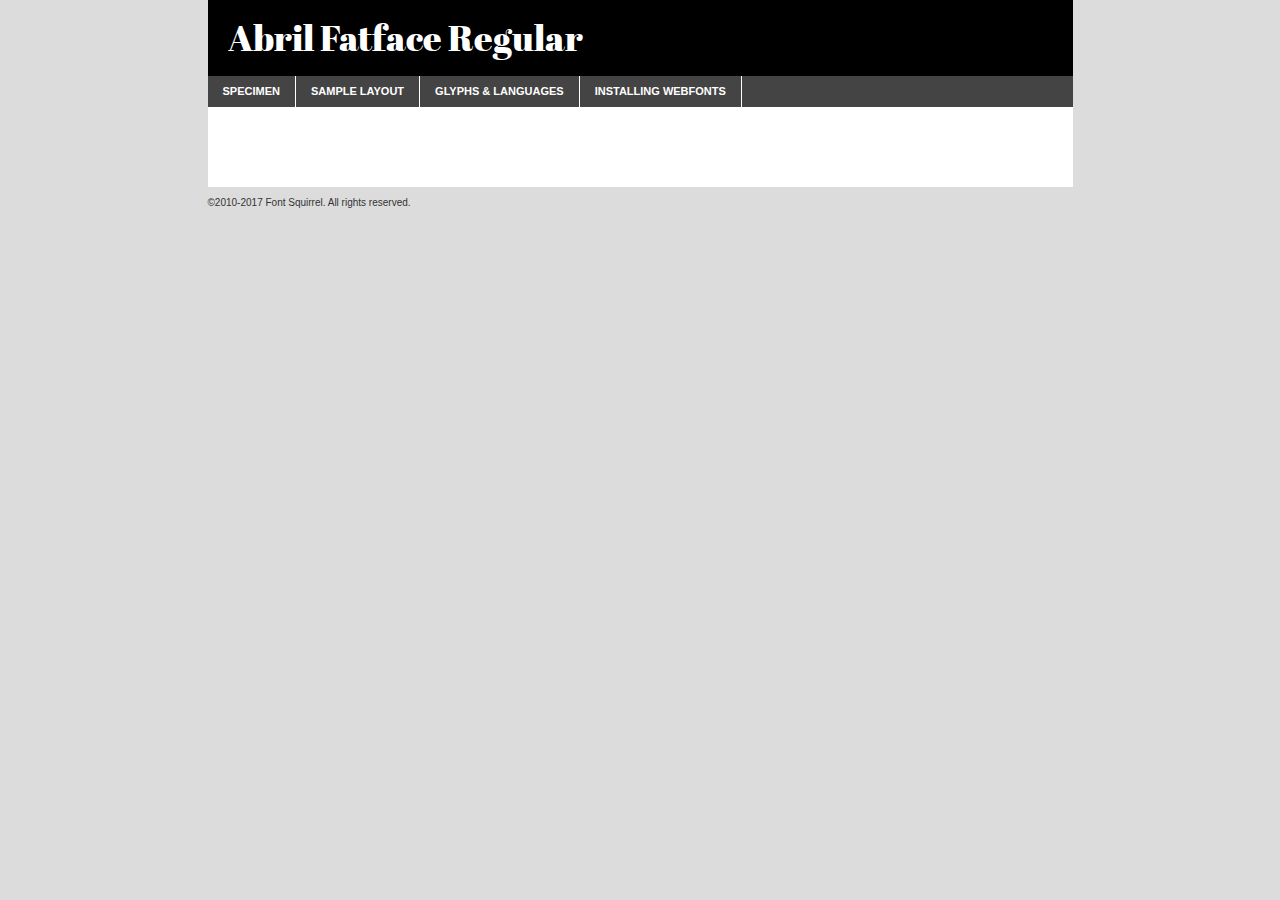
<file: font/abril/abrilfatface-regular-demo.html>
<!DOCTYPE html PUBLIC "-//W3C//DTD XHTML 1.0 Transitional//EN"
	"http://www.w3.org/TR/xhtml1/DTD/xhtml1-transitional.dtd">

<html xmlns="http://www.w3.org/1999/xhtml" xml:lang="en" lang="en">
<head>
	<meta http-equiv="Content-Type" content="text/html; charset=utf-8" />
	<script src="http://ajax.googleapis.com/ajax/libs/jquery/1.7.2/jquery.min.js" type="text/javascript" charset="utf-8"></script>
	<script type="text/javascript">
	(function($){$.fn.easyTabs=function(option){var param=jQuery.extend({fadeSpeed:"fast",defaultContent:1,activeClass:'active'},option);$(this).each(function(){var thisId="#"+this.id;if(param.defaultContent==''){param.defaultContent=1;}
	if(typeof param.defaultContent=="number")
	{var defaultTab=$(thisId+" .tabs li:eq("+(param.defaultContent-1)+") a").attr('href').substr(1);}else{var defaultTab=param.defaultContent;}
	$(thisId+" .tabs li a").each(function(){var tabToHide=$(this).attr('href').substr(1);$("#"+tabToHide).addClass('easytabs-tab-content');});hideAll();changeContent(defaultTab);function hideAll(){$(thisId+" .easytabs-tab-content").hide();}
	function changeContent(tabId){hideAll();$(thisId+" .tabs li").removeClass(param.activeClass);$(thisId+" .tabs li a[href=#"+tabId+"]").closest('li').addClass(param.activeClass);if(param.fadeSpeed!="none")
	{$(thisId+" #"+tabId).fadeIn(param.fadeSpeed);}else{$(thisId+" #"+tabId).show();}}
	$(thisId+" .tabs li").click(function(){var tabId=$(this).find('a').attr('href').substr(1);changeContent(tabId);return false;});});}})(jQuery);
	</script>
	<link rel="stylesheet" href="specimen_files/specimen_stylesheet.css" type="text/css" charset="utf-8" />
	<link rel="stylesheet" href="stylesheet.css" type="text/css" charset="utf-8" />

	<style type="text/css">
					body{
				font-family: 'abril_fatfaceregular';
							}
		</style>

	<title>Abril Fatface Regular Specimen</title>
	
	
	<script type="text/javascript" charset="utf-8">
		$(document).ready(function() {
			$('#container').easyTabs({defaultContent:1});
		});
	</script>
</head>

<body>
<div id="container">
	<div id="header">
		Abril Fatface Regular	</div>
	<ul class="tabs">
		<li><a href="#specimen">Specimen</a></li>
		<li><a href="#layout">Sample Layout</a></li>
				<li><a href="#glyphs">Glyphs &amp; Languages</a></li>
		<li><a href="#installing">Installing Webfonts</a></li>
		
	</ul>
	
	<div id="main_content">

		
			<div id="specimen">
		
				<div class="section">
					<div class="grid12 firstcol">
						<div class="huge">AaBb</div>
					</div>
				</div>
		
				<div class="section">
					<div class="glyph_range">A&#x200B;B&#x200b;C&#x200b;D&#x200b;E&#x200b;F&#x200b;G&#x200b;H&#x200b;I&#x200b;J&#x200b;K&#x200b;L&#x200b;M&#x200b;N&#x200b;O&#x200b;P&#x200b;Q&#x200b;R&#x200b;S&#x200b;T&#x200b;U&#x200b;V&#x200b;W&#x200b;X&#x200b;Y&#x200b;Z&#x200b;a&#x200b;b&#x200b;c&#x200b;d&#x200b;e&#x200b;f&#x200b;g&#x200b;h&#x200b;i&#x200b;j&#x200b;k&#x200b;l&#x200b;m&#x200b;n&#x200b;o&#x200b;p&#x200b;q&#x200b;r&#x200b;s&#x200b;t&#x200b;u&#x200b;v&#x200b;w&#x200b;x&#x200b;y&#x200b;z&#x200b;1&#x200b;2&#x200b;3&#x200b;4&#x200b;5&#x200b;6&#x200b;7&#x200b;8&#x200b;9&#x200b;0&#x200b;&amp;&#x200b;.&#x200b;,&#x200b;?&#x200b;!&#x200b;&#64;&#x200b;(&#x200b;)&#x200b;#&#x200b;$&#x200b;%&#x200b;*&#x200b;+&#x200b;-&#x200b;=&#x200b;:&#x200b;;</div>
				</div>
				<div class="section">
					<div class="grid12 firstcol">
						<table class="sample_table">
							<tr><td>10</td><td class="size10">abcdefghijklmnopqrstuvwxyzABCDEFGHIJKLMNOPQRSTUVWXYZ0123456789abcdefghijklmnopqrstuvwxyzABCDEFGHIJKLMNOPQRSTUVWXYZ0123456789abcdefghijklmnopqrstuvwxyzABCDEFGHIJKLMNOPQRSTUVWXYZ</td></tr>
							<tr><td>11</td><td class="size11">abcdefghijklmnopqrstuvwxyzABCDEFGHIJKLMNOPQRSTUVWXYZ0123456789abcdefghijklmnopqrstuvwxyzABCDEFGHIJKLMNOPQRSTUVWXYZ0123456789abcdefghijklmnopqrstuvwxyzABCDEFGHIJKLMNOPQRSTUVWXYZ</td></tr>
							<tr><td>12</td><td class="size12">abcdefghijklmnopqrstuvwxyzABCDEFGHIJKLMNOPQRSTUVWXYZ0123456789abcdefghijklmnopqrstuvwxyzABCDEFGHIJKLMNOPQRSTUVWXYZ0123456789abcdefghijklmnopqrstuvwxyzABCDEFGHIJKLMNOPQRSTUVWXYZ</td></tr>
							<tr><td>13</td><td class="size13">abcdefghijklmnopqrstuvwxyzABCDEFGHIJKLMNOPQRSTUVWXYZ0123456789abcdefghijklmnopqrstuvwxyzABCDEFGHIJKLMNOPQRSTUVWXYZ0123456789abcdefghijklmnopqrstuvwxyzABCDEFGHIJKLMNOPQRSTUVWXYZ</td></tr>
							<tr><td>14</td><td class="size14">abcdefghijklmnopqrstuvwxyzABCDEFGHIJKLMNOPQRSTUVWXYZ0123456789abcdefghijklmnopqrstuvwxyzABCDEFGHIJKLMNOPQRSTUVWXYZ0123456789abcdefghijklmnopqrstuvwxyzABCDEFGHIJKLMNOPQRSTUVWXYZ</td></tr>
							<tr><td>16</td><td class="size16">abcdefghijklmnopqrstuvwxyzABCDEFGHIJKLMNOPQRSTUVWXYZ0123456789abcdefghijklmnopqrstuvwxyzABCDEFGHIJKLMNOPQRSTUVWXYZ</td></tr>
							<tr><td>18</td><td class="size18">abcdefghijklmnopqrstuvwxyzABCDEFGHIJKLMNOPQRSTUVWXYZ0123456789abcdefghijklmnopqrstuvwxyzABCDEFGHIJKLMNOPQRSTUVWXYZ</td></tr>
							<tr><td>20</td><td class="size20">abcdefghijklmnopqrstuvwxyzABCDEFGHIJKLMNOPQRSTUVWXYZ0123456789abcdefghijklmnopqrstuvwxyzABCDEFGHIJKLMNOPQRSTUVWXYZ</td></tr>
							<tr><td>24</td><td class="size24">abcdefghijklmnopqrstuvwxyzABCDEFGHIJKLMNOPQRSTUVWXYZ0123456789abcdefghijklmnopqrstuvwxyzABCDEFGHIJKLMNOPQRSTUVWXYZ</td></tr>
							<tr><td>30</td><td class="size30">abcdefghijklmnopqrstuvwxyzABCDEFGHIJKLMNOPQRSTUVWXYZ0123456789abcdefghijklmnopqrstuvwxyzABCDEFGHIJKLMNOPQRSTUVWXYZ</td></tr>
							<tr><td>36</td><td class="size36">abcdefghijklmnopqrstuvwxyzABCDEFGHIJKLMNOPQRSTUVWXYZ0123456789abcdefghijklmnopqrstuvwxyzABCDEFGHIJKLMNOPQRSTUVWXYZ</td></tr>
							<tr><td>48</td><td class="size48">abcdefghijklmnopqrstuvwxyzABCDEFGHIJKLMNOPQRSTUVWXYZ0123456789abcdefghijklmnopqrstuvwxyzABCDEFGHIJKLMNOPQRSTUVWXYZ</td></tr>
							<tr><td>60</td><td class="size60">abcdefghijklmnopqrstuvwxyzABCDEFGHIJKLMNOPQRSTUVWXYZ0123456789abcdefghijklmnopqrstuvwxyzABCDEFGHIJKLMNOPQRSTUVWXYZ</td></tr>
							<tr><td>72</td><td class="size72">abcdefghijklmnopqrstuvwxyzABCDEFGHIJKLMNOPQRSTUVWXYZ0123456789abcdefghijklmnopqrstuvwxyzABCDEFGHIJKLMNOPQRSTUVWXYZ</td></tr>
							<tr><td>90</td><td class="size90">abcdefghijklmnopqrstuvwxyzABCDEFGHIJKLMNOPQRSTUVWXYZ0123456789abcdefghijklmnopqrstuvwxyzABCDEFGHIJKLMNOPQRSTUVWXYZ</td></tr>
						</table>
				
					</div>
			
				</div>
		
		
		
								<div class="section" id="bodycomparison">


										<div id="xheight">
				<div class="fontbody">&#x25FC;&#x25FC;&#x25FC;&#x25FC;&#x25FC;&#x25FC;&#x25FC;&#x25FC;&#x25FC;&#x25FC;&#x25FC;&#x25FC;&#x25FC;&#x25FC;&#x25FC;&#x25FC;&#x25FC;&#x25FC;&#x25FC;&#x25FC;&#x25FC;&#x25FC;&#x25FC;&#x25FC;&#x25FC;&#x25FC;&#x25FC;&#x25FC;&#x25FC;&#x25FC;&#x25FC;&#x25FC;&#x25FC;&#x25FC;&#x25FC;&#x25FC;&#x25FC;&#x25FC;&#x25FC;&#x25FC;&#x25FC;&#x25FC;&#x25FC;&#x25FC;&#x25FC;&#x25FC;&#x25FC;&#x25FC;&#x25FC;&#x25FC;&#x25FC;&#x25FC;&#x25FC;&#x25FC;&#x25FC;&#x25FC;&#x25FC;&#x25FC;&#x25FC;&#x25FC;&#x25FC;&#x25FC;&#x25FC;&#x25FC;&#x25FC;&#x25FC;&#x25FC;&#x25FC;&#x25FC;&#x25FC;&#x25FC;&#x25FC;&#x25FC;&#x25FC;&#x25FC;&#x25FC;&#x25FC;&#x25FC;&#x25FC;&#x25FC;&#x25FC;&#x25FC;&#x25FC;&#x25FC;&#x25FC;&#x25FC;&#x25FC;&#x25FC;&#x25FC;&#x25FC;&#x25FC;&#x25FC;&#x25FC;&#x25FC;&#x25FC;&#x25FC;&#x25FC;&#x25FC;&#x25FC;body</div><div class="arialbody">body</div><div class="verdanabody">body</div><div class="georgiabody">body</div></div>
										<div class="fontbody" style="z-index:1">
											body<span>Abril Fatface Regular</span>
										</div>
										<div class="arialbody" style="z-index:1">
											body<span>Arial</span>
										</div>
										<div class="verdanabody" style="z-index:1">
											body<span>Verdana</span>
										</div>
										<div class="georgiabody" style="z-index:1">
											body<span>Georgia</span>
										</div>



								</div>
		
		
				<div class="section psample psample_row1" id="">
					
					<div class="grid2 firstcol">
						<p class="size10"><span>10.</span>Aenean lacinia bibendum nulla sed consectetur. Fusce dapibus, tellus ac cursus commodo, tortor mauris condimentum nibh, ut fermentum massa justo sit amet risus. Nullam id dolor id nibh ultricies vehicula ut id elit. Cum sociis natoque penatibus et magnis dis parturient montes, nascetur ridiculus mus. Nulla vitae elit libero, a pharetra augue.</p>
			
					</div>
					<div class="grid3">
						<p class="size11"><span>11.</span>Aenean lacinia bibendum nulla sed consectetur. Fusce dapibus, tellus ac cursus commodo, tortor mauris condimentum nibh, ut fermentum massa justo sit amet risus. Nullam id dolor id nibh ultricies vehicula ut id elit. Cum sociis natoque penatibus et magnis dis parturient montes, nascetur ridiculus mus. Nulla vitae elit libero, a pharetra augue.</p>
			
					</div>
					<div class="grid3">
						<p class="size12"><span>12.</span>Aenean lacinia bibendum nulla sed consectetur. Fusce dapibus, tellus ac cursus commodo, tortor mauris condimentum nibh, ut fermentum massa justo sit amet risus. Nullam id dolor id nibh ultricies vehicula ut id elit. Cum sociis natoque penatibus et magnis dis parturient montes, nascetur ridiculus mus. Nulla vitae elit libero, a pharetra augue.</p>
			
					</div>
					<div class="grid4">
						<p class="size13"><span>13.</span>Aenean lacinia bibendum nulla sed consectetur. Fusce dapibus, tellus ac cursus commodo, tortor mauris condimentum nibh, ut fermentum massa justo sit amet risus. Nullam id dolor id nibh ultricies vehicula ut id elit. Cum sociis natoque penatibus et magnis dis parturient montes, nascetur ridiculus mus. Nulla vitae elit libero, a pharetra augue.</p>
			
					</div>
					<div class="white_blend"></div>
					
				</div>
				<div class="section psample psample_row2" id="">
					<div class="grid3 firstcol">
						<p class="size14"><span>14.</span>Aenean lacinia bibendum nulla sed consectetur. Fusce dapibus, tellus ac cursus commodo, tortor mauris condimentum nibh, ut fermentum massa justo sit amet risus. Nullam id dolor id nibh ultricies vehicula ut id elit. Cum sociis natoque penatibus et magnis dis parturient montes, nascetur ridiculus mus. Nulla vitae elit libero, a pharetra augue.</p>
			
					</div>
					<div class="grid4">
						<p class="size16"><span>16.</span>Aenean lacinia bibendum nulla sed consectetur. Fusce dapibus, tellus ac cursus commodo, tortor mauris condimentum nibh, ut fermentum massa justo sit amet risus. Nullam id dolor id nibh ultricies vehicula ut id elit. Cum sociis natoque penatibus et magnis dis parturient montes, nascetur ridiculus mus. Nulla vitae elit libero, a pharetra augue.</p>
			
					</div>
					<div class="grid5">
						<p class="size18"><span>18.</span>Aenean lacinia bibendum nulla sed consectetur. Fusce dapibus, tellus ac cursus commodo, tortor mauris condimentum nibh, ut fermentum massa justo sit amet risus. Nullam id dolor id nibh ultricies vehicula ut id elit. Cum sociis natoque penatibus et magnis dis parturient montes, nascetur ridiculus mus. Nulla vitae elit libero, a pharetra augue.</p>
			
					</div>

					<div class="white_blend"></div>

				</div>
				
				<div class="section psample psample_row3" id="">
					<div class="grid5 firstcol">
						<p class="size20"><span>20.</span>Aenean lacinia bibendum nulla sed consectetur. Fusce dapibus, tellus ac cursus commodo, tortor mauris condimentum nibh, ut fermentum massa justo sit amet risus. Nullam id dolor id nibh ultricies vehicula ut id elit. Cum sociis natoque penatibus et magnis dis parturient montes, nascetur ridiculus mus. Nulla vitae elit libero, a pharetra augue.</p>
					</div>
					<div class="grid7">
						<p class="size24"><span>24.</span>Aenean lacinia bibendum nulla sed consectetur. Fusce dapibus, tellus ac cursus commodo, tortor mauris condimentum nibh, ut fermentum massa justo sit amet risus. Nullam id dolor id nibh ultricies vehicula ut id elit. Cum sociis natoque penatibus et magnis dis parturient montes, nascetur ridiculus mus. Nulla vitae elit libero, a pharetra augue.</p>
					</div>
					
					<div class="white_blend"></div>
					
				</div>
				
				<div class="section psample psample_row4" id="">
					<div class="grid12 firstcol">
						<p class="size30"><span>30.</span>Aenean lacinia bibendum nulla sed consectetur. Fusce dapibus, tellus ac cursus commodo, tortor mauris condimentum nibh, ut fermentum massa justo sit amet risus. Nullam id dolor id nibh ultricies vehicula ut id elit. Cum sociis natoque penatibus et magnis dis parturient montes, nascetur ridiculus mus. Nulla vitae elit libero, a pharetra augue.</p>
					</div>
					<div class="white_blend"></div>
					
				</div>
				
				
				
				<div class="section psample psample_row1 fullreverse">
					<div class="grid2 firstcol">
						<p class="size10"><span>10.</span>Aenean lacinia bibendum nulla sed consectetur. Fusce dapibus, tellus ac cursus commodo, tortor mauris condimentum nibh, ut fermentum massa justo sit amet risus. Nullam id dolor id nibh ultricies vehicula ut id elit. Cum sociis natoque penatibus et magnis dis parturient montes, nascetur ridiculus mus. Nulla vitae elit libero, a pharetra augue.</p>
			
					</div>
					<div class="grid3">
						<p class="size11"><span>11.</span>Aenean lacinia bibendum nulla sed consectetur. Fusce dapibus, tellus ac cursus commodo, tortor mauris condimentum nibh, ut fermentum massa justo sit amet risus. Nullam id dolor id nibh ultricies vehicula ut id elit. Cum sociis natoque penatibus et magnis dis parturient montes, nascetur ridiculus mus. Nulla vitae elit libero, a pharetra augue.</p>
			
					</div>
					<div class="grid3">
						<p class="size12"><span>12.</span>Aenean lacinia bibendum nulla sed consectetur. Fusce dapibus, tellus ac cursus commodo, tortor mauris condimentum nibh, ut fermentum massa justo sit amet risus. Nullam id dolor id nibh ultricies vehicula ut id elit. Cum sociis natoque penatibus et magnis dis parturient montes, nascetur ridiculus mus. Nulla vitae elit libero, a pharetra augue.</p>
			
					</div>
					<div class="grid4">
						<p class="size13"><span>13.</span>Aenean lacinia bibendum nulla sed consectetur. Fusce dapibus, tellus ac cursus commodo, tortor mauris condimentum nibh, ut fermentum massa justo sit amet risus. Nullam id dolor id nibh ultricies vehicula ut id elit. Cum sociis natoque penatibus et magnis dis parturient montes, nascetur ridiculus mus. Nulla vitae elit libero, a pharetra augue.</p>
			
					</div>
					<div class="black_blend"></div>
					
				</div>
				
				<div class="section psample psample_row2 fullreverse">
					<div class="grid3 firstcol">
						<p class="size14"><span>14.</span>Aenean lacinia bibendum nulla sed consectetur. Fusce dapibus, tellus ac cursus commodo, tortor mauris condimentum nibh, ut fermentum massa justo sit amet risus. Nullam id dolor id nibh ultricies vehicula ut id elit. Cum sociis natoque penatibus et magnis dis parturient montes, nascetur ridiculus mus. Nulla vitae elit libero, a pharetra augue.</p>
			
					</div>
					<div class="grid4">
						<p class="size16"><span>16.</span>Aenean lacinia bibendum nulla sed consectetur. Fusce dapibus, tellus ac cursus commodo, tortor mauris condimentum nibh, ut fermentum massa justo sit amet risus. Nullam id dolor id nibh ultricies vehicula ut id elit. Cum sociis natoque penatibus et magnis dis parturient montes, nascetur ridiculus mus. Nulla vitae elit libero, a pharetra augue.</p>
			
					</div>
					<div class="grid5">
						<p class="size18"><span>18.</span>Aenean lacinia bibendum nulla sed consectetur. Fusce dapibus, tellus ac cursus commodo, tortor mauris condimentum nibh, ut fermentum massa justo sit amet risus. Nullam id dolor id nibh ultricies vehicula ut id elit. Cum sociis natoque penatibus et magnis dis parturient montes, nascetur ridiculus mus. Nulla vitae elit libero, a pharetra augue.</p>
			
					</div>
					<div class="black_blend"></div>

				</div>
				
				<div class="section psample fullreverse psample_row3" id="">
					<div class="grid5 firstcol">
						<p class="size20"><span>20.</span>Aenean lacinia bibendum nulla sed consectetur. Fusce dapibus, tellus ac cursus commodo, tortor mauris condimentum nibh, ut fermentum massa justo sit amet risus. Nullam id dolor id nibh ultricies vehicula ut id elit. Cum sociis natoque penatibus et magnis dis parturient montes, nascetur ridiculus mus. Nulla vitae elit libero, a pharetra augue.</p>
					</div>
					<div class="grid7">
						<p class="size24"><span>24.</span>Aenean lacinia bibendum nulla sed consectetur. Fusce dapibus, tellus ac cursus commodo, tortor mauris condimentum nibh, ut fermentum massa justo sit amet risus. Nullam id dolor id nibh ultricies vehicula ut id elit. Cum sociis natoque penatibus et magnis dis parturient montes, nascetur ridiculus mus. Nulla vitae elit libero, a pharetra augue.</p>
					</div>
					
					<div class="black_blend"></div>
					
				</div>
				
				<div class="section psample fullreverse psample_row4" id="" style="border-bottom: 20px #000 solid;">
					<div class="grid12 firstcol">
						<p class="size30"><span>30.</span>Aenean lacinia bibendum nulla sed consectetur. Fusce dapibus, tellus ac cursus commodo, tortor mauris condimentum nibh, ut fermentum massa justo sit amet risus. Nullam id dolor id nibh ultricies vehicula ut id elit. Cum sociis natoque penatibus et magnis dis parturient montes, nascetur ridiculus mus. Nulla vitae elit libero, a pharetra augue.</p>
					</div>
					<div class="black_blend"></div>
					
				</div>
				
				
				
				
			</div>
			
			<div id="layout">
				
				<div class="section">
					
					<div class="grid12 firstcol">
						<h1>Lorem Ipsum Dolor</h1>
						<h2>Etiam porta sem malesuada magna mollis euismod</h2>
						
						<p class="byline">By <a href="#link">Aenean Lacinia</a></p>
					</div>
				</div>
				<div class="section">
					<div class="grid8 firstcol">
						<p class="large">Donec sed odio dui. Morbi leo risus, porta ac consectetur ac, vestibulum at eros. Fusce dapibus, tellus ac cursus commodo, tortor mauris condimentum nibh, ut fermentum massa justo sit amet risus. </p>

						
						<h3>Pellentesque ornare sem</h3>

						<p>Maecenas sed diam eget risus varius blandit sit amet non magna. Maecenas faucibus mollis interdum. Donec ullamcorper nulla non metus auctor fringilla. Nullam id dolor id nibh ultricies vehicula ut id elit. Nullam id dolor id nibh ultricies vehicula ut id elit. </p>

						<p>Aenean eu leo quam. Pellentesque ornare sem lacinia quam venenatis vestibulum. Lorem ipsum dolor sit amet, consectetur adipiscing elit. Cum sociis natoque penatibus et magnis dis parturient montes, nascetur ridiculus mus. </p>

						<p>Nulla vitae elit libero, a pharetra augue. Praesent commodo cursus magna, vel scelerisque nisl consectetur et. Aenean lacinia bibendum nulla sed consectetur. </p>

						<p>Nullam quis risus eget urna mollis ornare vel eu leo. Nullam quis risus eget urna mollis ornare vel eu leo. Maecenas sed diam eget risus varius blandit sit amet non magna. Donec ullamcorper nulla non metus auctor fringilla. </p>

						<h3>Cras mattis consectetur</h3>

						<p>Aenean eu leo quam. Pellentesque ornare sem lacinia quam venenatis vestibulum. Aenean lacinia bibendum nulla sed consectetur. Integer posuere erat a ante venenatis dapibus posuere velit aliquet. Cras mattis consectetur purus sit amet fermentum. </p>

						<p>Nullam id dolor id nibh ultricies vehicula ut id elit. Nullam quis risus eget urna mollis ornare vel eu leo. Cras mattis consectetur purus sit amet fermentum.</p>
					</div>
					
					<div class="grid4 sidebar">
						
						<div class="box reverse">
							<p class="last">Nullam quis risus eget urna mollis ornare vel eu leo. Donec ullamcorper nulla non metus auctor fringilla. Cras mattis consectetur purus sit amet fermentum. Sed posuere consectetur est at lobortis. Lorem ipsum dolor sit amet, consectetur adipiscing elit. </p>
						</div>
						
						<p class="caption">Maecenas sed diam eget risus varius.</p>

						<p>Vestibulum id ligula porta felis euismod semper. Integer posuere erat a ante venenatis dapibus posuere velit aliquet. Vestibulum id ligula porta felis euismod semper. Sed posuere consectetur est at lobortis. Maecenas sed diam eget risus varius blandit sit amet non magna. Fusce dapibus, tellus ac cursus commodo, tortor mauris condimentum nibh, ut fermentum massa justo sit amet risus. </p>

					

						<p>Duis mollis, est non commodo luctus, nisi erat porttitor ligula, eget lacinia odio sem nec elit. Aenean lacinia bibendum nulla sed consectetur. Vivamus sagittis lacus vel augue laoreet rutrum faucibus dolor auctor. Aenean lacinia bibendum nulla sed consectetur. Nullam quis risus eget urna mollis ornare vel eu leo. </p>

						<p>Praesent commodo cursus magna, vel scelerisque nisl consectetur et. Donec ullamcorper nulla non metus auctor fringilla. Maecenas faucibus mollis interdum. Fusce dapibus, tellus ac cursus commodo, tortor mauris condimentum nibh, ut fermentum massa justo sit amet risus. </p>

					</div>
				</div>
				
			</div>


			



		<div id="glyphs">
			<div class="section">
				<div class="grid12 firstcol">
			
				<h1>Language Support</h1>
				<p>The subset of Abril Fatface Regular in this kit supports the following languages:<br />
			
					Albanian, Basque, Breton, Chamorro, Danish, Dutch, English, Faroese, Finnish, French, Frisian, Galician, German, Icelandic, Italian, Malagasy, Norwegian, Portuguese, Spanish, Alsatian, Aragonese, Arapaho, Arrernte, Asturian, Aymara, Bislama, Cebuano, Corsican, Fijian, French_creole, Genoese, Gilbertese, Greenlandic, Haitian_creole, Hiligaynon, Hmong, Hopi, Ibanag, Iloko_ilokano, Indonesian, Interglossa_glosa, Interlingua, Irish_gaelic, Jerriais, Lojban, Lombard, Luxembourgeois, Manx, Mohawk, Norfolk_pitcairnese, Occitan, Oromo, Pangasinan, Papiamento, Piedmontese, Potawatomi, Rhaeto-romance, Romansh, Rotokas, Sami_lule, Samoan, Sardinian, Scots_gaelic, Seychelles_creole, Shona, Sicilian, Somali, Southern_ndebele, Swahili, Swati_swazi, Tagalog_filipino_pilipino, Tetum, Tok_pisin, Uyghur_latinized, Volapuk, Walloon, Warlpiri, Xhosa, Yapese, Zulu, Latinbasic, Ubasic, Demo				</p>
				<h1>Glyph Chart</h1>
				<p>The subset of Abril Fatface Regular in this kit includes all the glyphs listed below. Unicode entities are included above each glyph to help you insert individual characters into your layout.</p>
				<div id="glyph_chart">
			
																				 <div><p>&amp;#13;</p>&#13;</div>
																				 <div><p>&amp;#32;</p>&#32;</div>
																				 <div><p>&amp;#33;</p>&#33;</div>
																				 <div><p>&amp;#34;</p>&#34;</div>
																				 <div><p>&amp;#35;</p>&#35;</div>
																				 <div><p>&amp;#36;</p>&#36;</div>
																				 <div><p>&amp;#37;</p>&#37;</div>
																				 <div><p>&amp;#38;</p>&#38;</div>
																				 <div><p>&amp;#39;</p>&#39;</div>
																				 <div><p>&amp;#40;</p>&#40;</div>
																				 <div><p>&amp;#41;</p>&#41;</div>
																				 <div><p>&amp;#42;</p>&#42;</div>
																				 <div><p>&amp;#43;</p>&#43;</div>
																				 <div><p>&amp;#44;</p>&#44;</div>
																				 <div><p>&amp;#45;</p>&#45;</div>
																				 <div><p>&amp;#46;</p>&#46;</div>
																				 <div><p>&amp;#47;</p>&#47;</div>
																				 <div><p>&amp;#48;</p>&#48;</div>
																				 <div><p>&amp;#49;</p>&#49;</div>
																				 <div><p>&amp;#50;</p>&#50;</div>
																				 <div><p>&amp;#51;</p>&#51;</div>
																				 <div><p>&amp;#52;</p>&#52;</div>
																				 <div><p>&amp;#53;</p>&#53;</div>
																				 <div><p>&amp;#54;</p>&#54;</div>
																				 <div><p>&amp;#55;</p>&#55;</div>
																				 <div><p>&amp;#56;</p>&#56;</div>
																				 <div><p>&amp;#57;</p>&#57;</div>
																				 <div><p>&amp;#58;</p>&#58;</div>
																				 <div><p>&amp;#59;</p>&#59;</div>
																				 <div><p>&amp;#60;</p>&#60;</div>
																				 <div><p>&amp;#61;</p>&#61;</div>
																				 <div><p>&amp;#62;</p>&#62;</div>
																				 <div><p>&amp;#63;</p>&#63;</div>
																				 <div><p>&amp;#64;</p>&#64;</div>
																				 <div><p>&amp;#65;</p>&#65;</div>
																				 <div><p>&amp;#66;</p>&#66;</div>
																				 <div><p>&amp;#67;</p>&#67;</div>
																				 <div><p>&amp;#68;</p>&#68;</div>
																				 <div><p>&amp;#69;</p>&#69;</div>
																				 <div><p>&amp;#70;</p>&#70;</div>
																				 <div><p>&amp;#71;</p>&#71;</div>
																				 <div><p>&amp;#72;</p>&#72;</div>
																				 <div><p>&amp;#73;</p>&#73;</div>
																				 <div><p>&amp;#74;</p>&#74;</div>
																				 <div><p>&amp;#75;</p>&#75;</div>
																				 <div><p>&amp;#76;</p>&#76;</div>
																				 <div><p>&amp;#77;</p>&#77;</div>
																				 <div><p>&amp;#78;</p>&#78;</div>
																				 <div><p>&amp;#79;</p>&#79;</div>
																				 <div><p>&amp;#80;</p>&#80;</div>
																				 <div><p>&amp;#81;</p>&#81;</div>
																				 <div><p>&amp;#82;</p>&#82;</div>
																				 <div><p>&amp;#83;</p>&#83;</div>
																				 <div><p>&amp;#84;</p>&#84;</div>
																				 <div><p>&amp;#85;</p>&#85;</div>
																				 <div><p>&amp;#86;</p>&#86;</div>
																				 <div><p>&amp;#87;</p>&#87;</div>
																				 <div><p>&amp;#88;</p>&#88;</div>
																				 <div><p>&amp;#89;</p>&#89;</div>
																				 <div><p>&amp;#90;</p>&#90;</div>
																				 <div><p>&amp;#91;</p>&#91;</div>
																				 <div><p>&amp;#92;</p>&#92;</div>
																				 <div><p>&amp;#93;</p>&#93;</div>
																				 <div><p>&amp;#94;</p>&#94;</div>
																				 <div><p>&amp;#95;</p>&#95;</div>
																				 <div><p>&amp;#96;</p>&#96;</div>
																				 <div><p>&amp;#97;</p>&#97;</div>
																				 <div><p>&amp;#98;</p>&#98;</div>
																				 <div><p>&amp;#99;</p>&#99;</div>
																				 <div><p>&amp;#100;</p>&#100;</div>
																				 <div><p>&amp;#101;</p>&#101;</div>
																				 <div><p>&amp;#102;</p>&#102;</div>
																				 <div><p>&amp;#103;</p>&#103;</div>
																				 <div><p>&amp;#104;</p>&#104;</div>
																				 <div><p>&amp;#105;</p>&#105;</div>
																				 <div><p>&amp;#106;</p>&#106;</div>
																				 <div><p>&amp;#107;</p>&#107;</div>
																				 <div><p>&amp;#108;</p>&#108;</div>
																				 <div><p>&amp;#109;</p>&#109;</div>
																				 <div><p>&amp;#110;</p>&#110;</div>
																				 <div><p>&amp;#111;</p>&#111;</div>
																				 <div><p>&amp;#112;</p>&#112;</div>
																				 <div><p>&amp;#113;</p>&#113;</div>
																				 <div><p>&amp;#114;</p>&#114;</div>
																				 <div><p>&amp;#115;</p>&#115;</div>
																				 <div><p>&amp;#116;</p>&#116;</div>
																				 <div><p>&amp;#117;</p>&#117;</div>
																				 <div><p>&amp;#118;</p>&#118;</div>
																				 <div><p>&amp;#119;</p>&#119;</div>
																				 <div><p>&amp;#120;</p>&#120;</div>
																				 <div><p>&amp;#121;</p>&#121;</div>
																				 <div><p>&amp;#122;</p>&#122;</div>
																				 <div><p>&amp;#123;</p>&#123;</div>
																				 <div><p>&amp;#124;</p>&#124;</div>
																				 <div><p>&amp;#125;</p>&#125;</div>
																				 <div><p>&amp;#126;</p>&#126;</div>
																				 <div><p>&amp;#160;</p>&#160;</div>
																				 <div><p>&amp;#161;</p>&#161;</div>
																				 <div><p>&amp;#162;</p>&#162;</div>
																				 <div><p>&amp;#163;</p>&#163;</div>
																				 <div><p>&amp;#164;</p>&#164;</div>
																				 <div><p>&amp;#165;</p>&#165;</div>
																				 <div><p>&amp;#166;</p>&#166;</div>
																				 <div><p>&amp;#167;</p>&#167;</div>
																				 <div><p>&amp;#168;</p>&#168;</div>
																				 <div><p>&amp;#169;</p>&#169;</div>
																				 <div><p>&amp;#170;</p>&#170;</div>
																				 <div><p>&amp;#171;</p>&#171;</div>
																				 <div><p>&amp;#172;</p>&#172;</div>
																				 <div><p>&amp;#173;</p>&#173;</div>
																				 <div><p>&amp;#174;</p>&#174;</div>
																				 <div><p>&amp;#175;</p>&#175;</div>
																				 <div><p>&amp;#176;</p>&#176;</div>
																				 <div><p>&amp;#177;</p>&#177;</div>
																				 <div><p>&amp;#178;</p>&#178;</div>
																				 <div><p>&amp;#179;</p>&#179;</div>
																				 <div><p>&amp;#180;</p>&#180;</div>
																				 <div><p>&amp;#181;</p>&#181;</div>
																				 <div><p>&amp;#182;</p>&#182;</div>
																				 <div><p>&amp;#183;</p>&#183;</div>
																				 <div><p>&amp;#184;</p>&#184;</div>
																				 <div><p>&amp;#185;</p>&#185;</div>
																				 <div><p>&amp;#186;</p>&#186;</div>
																				 <div><p>&amp;#187;</p>&#187;</div>
																				 <div><p>&amp;#188;</p>&#188;</div>
																				 <div><p>&amp;#189;</p>&#189;</div>
																				 <div><p>&amp;#190;</p>&#190;</div>
																				 <div><p>&amp;#191;</p>&#191;</div>
																				 <div><p>&amp;#192;</p>&#192;</div>
																				 <div><p>&amp;#193;</p>&#193;</div>
																				 <div><p>&amp;#194;</p>&#194;</div>
																				 <div><p>&amp;#195;</p>&#195;</div>
																				 <div><p>&amp;#196;</p>&#196;</div>
																				 <div><p>&amp;#197;</p>&#197;</div>
																				 <div><p>&amp;#198;</p>&#198;</div>
																				 <div><p>&amp;#199;</p>&#199;</div>
																				 <div><p>&amp;#200;</p>&#200;</div>
																				 <div><p>&amp;#201;</p>&#201;</div>
																				 <div><p>&amp;#202;</p>&#202;</div>
																				 <div><p>&amp;#203;</p>&#203;</div>
																				 <div><p>&amp;#204;</p>&#204;</div>
																				 <div><p>&amp;#205;</p>&#205;</div>
																				 <div><p>&amp;#206;</p>&#206;</div>
																				 <div><p>&amp;#207;</p>&#207;</div>
																				 <div><p>&amp;#208;</p>&#208;</div>
																				 <div><p>&amp;#209;</p>&#209;</div>
																				 <div><p>&amp;#210;</p>&#210;</div>
																				 <div><p>&amp;#211;</p>&#211;</div>
																				 <div><p>&amp;#212;</p>&#212;</div>
																				 <div><p>&amp;#213;</p>&#213;</div>
																				 <div><p>&amp;#214;</p>&#214;</div>
																				 <div><p>&amp;#215;</p>&#215;</div>
																				 <div><p>&amp;#216;</p>&#216;</div>
																				 <div><p>&amp;#217;</p>&#217;</div>
																				 <div><p>&amp;#218;</p>&#218;</div>
																				 <div><p>&amp;#219;</p>&#219;</div>
																				 <div><p>&amp;#220;</p>&#220;</div>
																				 <div><p>&amp;#221;</p>&#221;</div>
																				 <div><p>&amp;#222;</p>&#222;</div>
																				 <div><p>&amp;#223;</p>&#223;</div>
																				 <div><p>&amp;#224;</p>&#224;</div>
																				 <div><p>&amp;#225;</p>&#225;</div>
																				 <div><p>&amp;#226;</p>&#226;</div>
																				 <div><p>&amp;#227;</p>&#227;</div>
																				 <div><p>&amp;#228;</p>&#228;</div>
																				 <div><p>&amp;#229;</p>&#229;</div>
																				 <div><p>&amp;#230;</p>&#230;</div>
																				 <div><p>&amp;#231;</p>&#231;</div>
																				 <div><p>&amp;#232;</p>&#232;</div>
																				 <div><p>&amp;#233;</p>&#233;</div>
																				 <div><p>&amp;#234;</p>&#234;</div>
																				 <div><p>&amp;#235;</p>&#235;</div>
																				 <div><p>&amp;#236;</p>&#236;</div>
																				 <div><p>&amp;#237;</p>&#237;</div>
																				 <div><p>&amp;#238;</p>&#238;</div>
																				 <div><p>&amp;#239;</p>&#239;</div>
																				 <div><p>&amp;#240;</p>&#240;</div>
																				 <div><p>&amp;#241;</p>&#241;</div>
																				 <div><p>&amp;#242;</p>&#242;</div>
																				 <div><p>&amp;#243;</p>&#243;</div>
																				 <div><p>&amp;#244;</p>&#244;</div>
																				 <div><p>&amp;#245;</p>&#245;</div>
																				 <div><p>&amp;#246;</p>&#246;</div>
																				 <div><p>&amp;#247;</p>&#247;</div>
																				 <div><p>&amp;#248;</p>&#248;</div>
																				 <div><p>&amp;#249;</p>&#249;</div>
																				 <div><p>&amp;#250;</p>&#250;</div>
																				 <div><p>&amp;#251;</p>&#251;</div>
																				 <div><p>&amp;#252;</p>&#252;</div>
																				 <div><p>&amp;#253;</p>&#253;</div>
																				 <div><p>&amp;#254;</p>&#254;</div>
																				 <div><p>&amp;#255;</p>&#255;</div>
																				 <div><p>&amp;#338;</p>&#338;</div>
																				 <div><p>&amp;#339;</p>&#339;</div>
																				 <div><p>&amp;#376;</p>&#376;</div>
																				 <div><p>&amp;#710;</p>&#710;</div>
																				 <div><p>&amp;#732;</p>&#732;</div>
																				 <div><p>&amp;#8192;</p>&#8192;</div>
																				 <div><p>&amp;#8193;</p>&#8193;</div>
																				 <div><p>&amp;#8194;</p>&#8194;</div>
																				 <div><p>&amp;#8195;</p>&#8195;</div>
																				 <div><p>&amp;#8196;</p>&#8196;</div>
																				 <div><p>&amp;#8197;</p>&#8197;</div>
																				 <div><p>&amp;#8198;</p>&#8198;</div>
																				 <div><p>&amp;#8199;</p>&#8199;</div>
																				 <div><p>&amp;#8200;</p>&#8200;</div>
																				 <div><p>&amp;#8201;</p>&#8201;</div>
																				 <div><p>&amp;#8202;</p>&#8202;</div>
																				 <div><p>&amp;#8208;</p>&#8208;</div>
																				 <div><p>&amp;#8209;</p>&#8209;</div>
																				 <div><p>&amp;#8210;</p>&#8210;</div>
																				 <div><p>&amp;#8211;</p>&#8211;</div>
																				 <div><p>&amp;#8212;</p>&#8212;</div>
																				 <div><p>&amp;#8216;</p>&#8216;</div>
																				 <div><p>&amp;#8217;</p>&#8217;</div>
																				 <div><p>&amp;#8218;</p>&#8218;</div>
																				 <div><p>&amp;#8220;</p>&#8220;</div>
																				 <div><p>&amp;#8221;</p>&#8221;</div>
																				 <div><p>&amp;#8222;</p>&#8222;</div>
																				 <div><p>&amp;#8226;</p>&#8226;</div>
																				 <div><p>&amp;#8230;</p>&#8230;</div>
																				 <div><p>&amp;#8239;</p>&#8239;</div>
																				 <div><p>&amp;#8249;</p>&#8249;</div>
																				 <div><p>&amp;#8250;</p>&#8250;</div>
																				 <div><p>&amp;#8287;</p>&#8287;</div>
																				 <div><p>&amp;#8364;</p>&#8364;</div>
																				 <div><p>&amp;#8482;</p>&#8482;</div>
																				 <div><p>&amp;#9724;</p>&#9724;</div>
																				 <div><p>&amp;#64257;</p>&#64257;</div>
																				 <div><p>&amp;#64258;</p>&#64258;</div>
																				 <div><p>&amp;#64259;</p>&#64259;</div>
																				 <div><p>&amp;#64260;</p>&#64260;</div>
																																						</div>	
				</div>
		
		
			</div>
		</div>
		
		
		<div id="specs">
			
		</div>
	
		<div id="installing">
			<div class="section">
				<div class="grid7 firstcol">
					<h1>Installing Webfonts</h1>
					
					<p>Webfonts are supported by all major browser platforms but not all in the same way. There are currently four different font formats that must be included in order to target all browsers. This includes TTF, WOFF, EOT and SVG.</p>
					
					<h2>1. Upload your webfonts</h2>
					<p>You must upload your webfont kit to your website. They should be in or near the same directory as your CSS files.</p>
					
					<h2>2. Include the webfont stylesheet</h2>
					<p>A special CSS @font-face declaration helps the various browsers select the appropriate font it needs without causing you a bunch of headaches. Learn more about this syntax by reading the <a href="https://www.fontspring.com/blog/further-hardening-of-the-bulletproof-syntax">Fontspring blog post</a> about it. The code for it is as follows:</p>


<code>
@font-face{ 
	font-family: 'MyWebFont';
	src: url('WebFont.eot');
	src: url('WebFont.eot?#iefix') format('embedded-opentype'),
	     url('WebFont.woff') format('woff'),
	     url('WebFont.ttf') format('truetype'),
	     url('WebFont.svg#webfont') format('svg');
}
</code>

	<p>We've already gone ahead and generated the code for you. All you have to do is link to the stylesheet in your HTML, like this:</p>
	<code>&lt;link rel=&quot;stylesheet&quot; href=&quot;stylesheet.css&quot; type=&quot;text/css&quot; charset=&quot;utf-8&quot; /&gt;</code>

					<h2>3. Modify your own stylesheet</h2>
					<p>To take advantage of your new fonts, you must tell your stylesheet to use them. Look at the original @font-face declaration above and find the property called "font-family." The name linked there will be what you use to reference the font. Prepend that webfont name to the font stack in the "font-family" property, inside the selector you want to change. For example:</p>
<code>p { font-family: 'WebFont', Arial, sans-serif; }</code>

<h2>4. Test</h2>
<p>Getting webfonts to work cross-browser <em>can</em> be tricky. Use the information in the sidebar to help you if you find that fonts aren't loading in a particular browser.</p>
				</div>
				
				<div class="grid5 sidebar">
					<div class="box">
						<h2>Troubleshooting<br />Font-Face Problems</h2>
						<p>Having trouble getting your webfonts to load in your new website? Here are some tips to sort out what might be the problem.</p>

						<h3>Fonts not showing in any browser</h3>

						<p>This sounds like you need to work on the plumbing. You either did not upload the fonts to the correct directory, or you did not link the fonts properly in the CSS. If you've confirmed that all this is correct and you still have a problem, take a look at your .htaccess file and see if requests are getting intercepted.</p>

						<h3>Fonts not loading in iPhone or iPad</h3>

						<p>The most common problem here is that you are serving the fonts from an IIS server. IIS refuses to serve files that have unknown MIME types. If that is the case, you must set the MIME type for SVG to "image/svg+xml" in the server settings. Follow these instructions from Microsoft if you need help.</p>

						<h3>Fonts not loading in Firefox</h3>

						<p>The primary reason for this failure? You are still using a version Firefox older than 3.5. So upgrade already! If that isn't it, then you are very likely serving fonts from a different domain. Firefox requires that all font assets be served from the same domain. Lastly it is possible that you need to add WOFF to your list of MIME types (if you are serving via IIS.)</p>

						<h3>Fonts not loading in IE</h3>

						<p>Are you looking at Internet Explorer on an actual Windows machine or are you cheating by using a service like Adobe BrowserLab? Many of these screenshot services do not render @font-face for IE. Best to test it on a real machine.</p>

						<h3>Fonts not loading in IE9</h3>

						<p>IE9, like Firefox, requires that fonts be served from the same domain as the website. Make sure that is the case.</p>
					</div>
				</div>
			</div>
			
		</div>
	
	</div>
	<div id="footer">
		<p>&copy;2010-2017 Font Squirrel. All rights reserved.</p>
	</div>
</div>
</body>
</html>
</file>
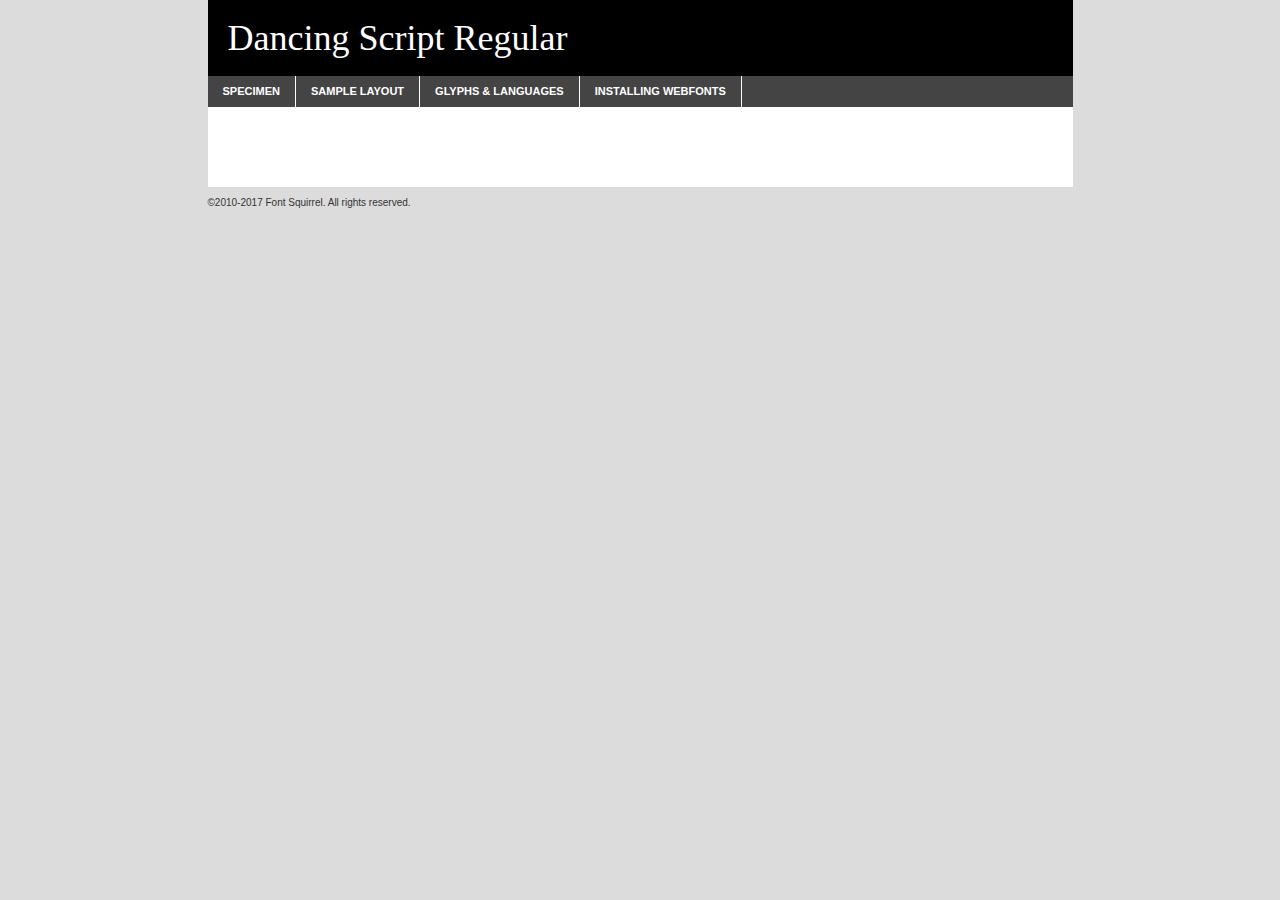
<file: font/dancing/dancingscript-variablefont_wght-demo.html>
<!DOCTYPE html PUBLIC "-//W3C//DTD XHTML 1.0 Transitional//EN"
	"http://www.w3.org/TR/xhtml1/DTD/xhtml1-transitional.dtd">

<html xmlns="http://www.w3.org/1999/xhtml" xml:lang="en" lang="en">
<head>
	<meta http-equiv="Content-Type" content="text/html; charset=utf-8" />
	<script src="http://ajax.googleapis.com/ajax/libs/jquery/1.7.2/jquery.min.js" type="text/javascript" charset="utf-8"></script>
	<script type="text/javascript">
	(function($){$.fn.easyTabs=function(option){var param=jQuery.extend({fadeSpeed:"fast",defaultContent:1,activeClass:'active'},option);$(this).each(function(){var thisId="#"+this.id;if(param.defaultContent==''){param.defaultContent=1;}
	if(typeof param.defaultContent=="number")
	{var defaultTab=$(thisId+" .tabs li:eq("+(param.defaultContent-1)+") a").attr('href').substr(1);}else{var defaultTab=param.defaultContent;}
	$(thisId+" .tabs li a").each(function(){var tabToHide=$(this).attr('href').substr(1);$("#"+tabToHide).addClass('easytabs-tab-content');});hideAll();changeContent(defaultTab);function hideAll(){$(thisId+" .easytabs-tab-content").hide();}
	function changeContent(tabId){hideAll();$(thisId+" .tabs li").removeClass(param.activeClass);$(thisId+" .tabs li a[href=#"+tabId+"]").closest('li').addClass(param.activeClass);if(param.fadeSpeed!="none")
	{$(thisId+" #"+tabId).fadeIn(param.fadeSpeed);}else{$(thisId+" #"+tabId).show();}}
	$(thisId+" .tabs li").click(function(){var tabId=$(this).find('a').attr('href').substr(1);changeContent(tabId);return false;});});}})(jQuery);
	</script>
	<link rel="stylesheet" href="specimen_files/specimen_stylesheet.css" type="text/css" charset="utf-8" />
	<link rel="stylesheet" href="stylesheet.css" type="text/css" charset="utf-8" />

	<style type="text/css">
					body{
				font-family: 'dancing_scriptregular';
							}
		</style>

	<title>Dancing Script Regular Specimen</title>
	
	
	<script type="text/javascript" charset="utf-8">
		$(document).ready(function() {
			$('#container').easyTabs({defaultContent:1});
		});
	</script>
</head>

<body>
<div id="container">
	<div id="header">
		Dancing Script Regular	</div>
	<ul class="tabs">
		<li><a href="#specimen">Specimen</a></li>
		<li><a href="#layout">Sample Layout</a></li>
				<li><a href="#glyphs">Glyphs &amp; Languages</a></li>
		<li><a href="#installing">Installing Webfonts</a></li>
		
	</ul>
	
	<div id="main_content">

		
			<div id="specimen">
		
				<div class="section">
					<div class="grid12 firstcol">
						<div class="huge">AaBb</div>
					</div>
				</div>
		
				<div class="section">
					<div class="glyph_range">A&#x200B;B&#x200b;C&#x200b;D&#x200b;E&#x200b;F&#x200b;G&#x200b;H&#x200b;I&#x200b;J&#x200b;K&#x200b;L&#x200b;M&#x200b;N&#x200b;O&#x200b;P&#x200b;Q&#x200b;R&#x200b;S&#x200b;T&#x200b;U&#x200b;V&#x200b;W&#x200b;X&#x200b;Y&#x200b;Z&#x200b;a&#x200b;b&#x200b;c&#x200b;d&#x200b;e&#x200b;f&#x200b;g&#x200b;h&#x200b;i&#x200b;j&#x200b;k&#x200b;l&#x200b;m&#x200b;n&#x200b;o&#x200b;p&#x200b;q&#x200b;r&#x200b;s&#x200b;t&#x200b;u&#x200b;v&#x200b;w&#x200b;x&#x200b;y&#x200b;z&#x200b;1&#x200b;2&#x200b;3&#x200b;4&#x200b;5&#x200b;6&#x200b;7&#x200b;8&#x200b;9&#x200b;0&#x200b;&amp;&#x200b;.&#x200b;,&#x200b;?&#x200b;!&#x200b;&#64;&#x200b;(&#x200b;)&#x200b;#&#x200b;$&#x200b;%&#x200b;*&#x200b;+&#x200b;-&#x200b;=&#x200b;:&#x200b;;</div>
				</div>
				<div class="section">
					<div class="grid12 firstcol">
						<table class="sample_table">
							<tr><td>10</td><td class="size10">abcdefghijklmnopqrstuvwxyzABCDEFGHIJKLMNOPQRSTUVWXYZ0123456789abcdefghijklmnopqrstuvwxyzABCDEFGHIJKLMNOPQRSTUVWXYZ0123456789abcdefghijklmnopqrstuvwxyzABCDEFGHIJKLMNOPQRSTUVWXYZ</td></tr>
							<tr><td>11</td><td class="size11">abcdefghijklmnopqrstuvwxyzABCDEFGHIJKLMNOPQRSTUVWXYZ0123456789abcdefghijklmnopqrstuvwxyzABCDEFGHIJKLMNOPQRSTUVWXYZ0123456789abcdefghijklmnopqrstuvwxyzABCDEFGHIJKLMNOPQRSTUVWXYZ</td></tr>
							<tr><td>12</td><td class="size12">abcdefghijklmnopqrstuvwxyzABCDEFGHIJKLMNOPQRSTUVWXYZ0123456789abcdefghijklmnopqrstuvwxyzABCDEFGHIJKLMNOPQRSTUVWXYZ0123456789abcdefghijklmnopqrstuvwxyzABCDEFGHIJKLMNOPQRSTUVWXYZ</td></tr>
							<tr><td>13</td><td class="size13">abcdefghijklmnopqrstuvwxyzABCDEFGHIJKLMNOPQRSTUVWXYZ0123456789abcdefghijklmnopqrstuvwxyzABCDEFGHIJKLMNOPQRSTUVWXYZ0123456789abcdefghijklmnopqrstuvwxyzABCDEFGHIJKLMNOPQRSTUVWXYZ</td></tr>
							<tr><td>14</td><td class="size14">abcdefghijklmnopqrstuvwxyzABCDEFGHIJKLMNOPQRSTUVWXYZ0123456789abcdefghijklmnopqrstuvwxyzABCDEFGHIJKLMNOPQRSTUVWXYZ0123456789abcdefghijklmnopqrstuvwxyzABCDEFGHIJKLMNOPQRSTUVWXYZ</td></tr>
							<tr><td>16</td><td class="size16">abcdefghijklmnopqrstuvwxyzABCDEFGHIJKLMNOPQRSTUVWXYZ0123456789abcdefghijklmnopqrstuvwxyzABCDEFGHIJKLMNOPQRSTUVWXYZ</td></tr>
							<tr><td>18</td><td class="size18">abcdefghijklmnopqrstuvwxyzABCDEFGHIJKLMNOPQRSTUVWXYZ0123456789abcdefghijklmnopqrstuvwxyzABCDEFGHIJKLMNOPQRSTUVWXYZ</td></tr>
							<tr><td>20</td><td class="size20">abcdefghijklmnopqrstuvwxyzABCDEFGHIJKLMNOPQRSTUVWXYZ0123456789abcdefghijklmnopqrstuvwxyzABCDEFGHIJKLMNOPQRSTUVWXYZ</td></tr>
							<tr><td>24</td><td class="size24">abcdefghijklmnopqrstuvwxyzABCDEFGHIJKLMNOPQRSTUVWXYZ0123456789abcdefghijklmnopqrstuvwxyzABCDEFGHIJKLMNOPQRSTUVWXYZ</td></tr>
							<tr><td>30</td><td class="size30">abcdefghijklmnopqrstuvwxyzABCDEFGHIJKLMNOPQRSTUVWXYZ0123456789abcdefghijklmnopqrstuvwxyzABCDEFGHIJKLMNOPQRSTUVWXYZ</td></tr>
							<tr><td>36</td><td class="size36">abcdefghijklmnopqrstuvwxyzABCDEFGHIJKLMNOPQRSTUVWXYZ0123456789abcdefghijklmnopqrstuvwxyzABCDEFGHIJKLMNOPQRSTUVWXYZ</td></tr>
							<tr><td>48</td><td class="size48">abcdefghijklmnopqrstuvwxyzABCDEFGHIJKLMNOPQRSTUVWXYZ0123456789abcdefghijklmnopqrstuvwxyzABCDEFGHIJKLMNOPQRSTUVWXYZ</td></tr>
							<tr><td>60</td><td class="size60">abcdefghijklmnopqrstuvwxyzABCDEFGHIJKLMNOPQRSTUVWXYZ0123456789abcdefghijklmnopqrstuvwxyzABCDEFGHIJKLMNOPQRSTUVWXYZ</td></tr>
							<tr><td>72</td><td class="size72">abcdefghijklmnopqrstuvwxyzABCDEFGHIJKLMNOPQRSTUVWXYZ0123456789abcdefghijklmnopqrstuvwxyzABCDEFGHIJKLMNOPQRSTUVWXYZ</td></tr>
							<tr><td>90</td><td class="size90">abcdefghijklmnopqrstuvwxyzABCDEFGHIJKLMNOPQRSTUVWXYZ0123456789abcdefghijklmnopqrstuvwxyzABCDEFGHIJKLMNOPQRSTUVWXYZ</td></tr>
						</table>
				
					</div>
			
				</div>
		
		
		
								<div class="section" id="bodycomparison">


										<div id="xheight">
				<div class="fontbody">&#x25FC;&#x25FC;&#x25FC;&#x25FC;&#x25FC;&#x25FC;&#x25FC;&#x25FC;&#x25FC;&#x25FC;&#x25FC;&#x25FC;&#x25FC;&#x25FC;&#x25FC;&#x25FC;&#x25FC;&#x25FC;&#x25FC;&#x25FC;&#x25FC;&#x25FC;&#x25FC;&#x25FC;&#x25FC;&#x25FC;&#x25FC;&#x25FC;&#x25FC;&#x25FC;&#x25FC;&#x25FC;&#x25FC;&#x25FC;&#x25FC;&#x25FC;&#x25FC;&#x25FC;&#x25FC;&#x25FC;&#x25FC;&#x25FC;&#x25FC;&#x25FC;&#x25FC;&#x25FC;&#x25FC;&#x25FC;&#x25FC;&#x25FC;&#x25FC;&#x25FC;&#x25FC;&#x25FC;&#x25FC;&#x25FC;&#x25FC;&#x25FC;&#x25FC;&#x25FC;&#x25FC;&#x25FC;&#x25FC;&#x25FC;&#x25FC;&#x25FC;&#x25FC;&#x25FC;&#x25FC;&#x25FC;&#x25FC;&#x25FC;&#x25FC;&#x25FC;&#x25FC;&#x25FC;&#x25FC;&#x25FC;&#x25FC;&#x25FC;&#x25FC;&#x25FC;&#x25FC;&#x25FC;&#x25FC;&#x25FC;&#x25FC;&#x25FC;&#x25FC;&#x25FC;&#x25FC;&#x25FC;&#x25FC;&#x25FC;&#x25FC;&#x25FC;&#x25FC;&#x25FC;&#x25FC;body</div><div class="arialbody">body</div><div class="verdanabody">body</div><div class="georgiabody">body</div></div>
										<div class="fontbody" style="z-index:1">
											body<span>Dancing Script Regular</span>
										</div>
										<div class="arialbody" style="z-index:1">
											body<span>Arial</span>
										</div>
										<div class="verdanabody" style="z-index:1">
											body<span>Verdana</span>
										</div>
										<div class="georgiabody" style="z-index:1">
											body<span>Georgia</span>
										</div>



								</div>
		
		
				<div class="section psample psample_row1" id="">
					
					<div class="grid2 firstcol">
						<p class="size10"><span>10.</span>Aenean lacinia bibendum nulla sed consectetur. Fusce dapibus, tellus ac cursus commodo, tortor mauris condimentum nibh, ut fermentum massa justo sit amet risus. Nullam id dolor id nibh ultricies vehicula ut id elit. Cum sociis natoque penatibus et magnis dis parturient montes, nascetur ridiculus mus. Nulla vitae elit libero, a pharetra augue.</p>
			
					</div>
					<div class="grid3">
						<p class="size11"><span>11.</span>Aenean lacinia bibendum nulla sed consectetur. Fusce dapibus, tellus ac cursus commodo, tortor mauris condimentum nibh, ut fermentum massa justo sit amet risus. Nullam id dolor id nibh ultricies vehicula ut id elit. Cum sociis natoque penatibus et magnis dis parturient montes, nascetur ridiculus mus. Nulla vitae elit libero, a pharetra augue.</p>
			
					</div>
					<div class="grid3">
						<p class="size12"><span>12.</span>Aenean lacinia bibendum nulla sed consectetur. Fusce dapibus, tellus ac cursus commodo, tortor mauris condimentum nibh, ut fermentum massa justo sit amet risus. Nullam id dolor id nibh ultricies vehicula ut id elit. Cum sociis natoque penatibus et magnis dis parturient montes, nascetur ridiculus mus. Nulla vitae elit libero, a pharetra augue.</p>
			
					</div>
					<div class="grid4">
						<p class="size13"><span>13.</span>Aenean lacinia bibendum nulla sed consectetur. Fusce dapibus, tellus ac cursus commodo, tortor mauris condimentum nibh, ut fermentum massa justo sit amet risus. Nullam id dolor id nibh ultricies vehicula ut id elit. Cum sociis natoque penatibus et magnis dis parturient montes, nascetur ridiculus mus. Nulla vitae elit libero, a pharetra augue.</p>
			
					</div>
					<div class="white_blend"></div>
					
				</div>
				<div class="section psample psample_row2" id="">
					<div class="grid3 firstcol">
						<p class="size14"><span>14.</span>Aenean lacinia bibendum nulla sed consectetur. Fusce dapibus, tellus ac cursus commodo, tortor mauris condimentum nibh, ut fermentum massa justo sit amet risus. Nullam id dolor id nibh ultricies vehicula ut id elit. Cum sociis natoque penatibus et magnis dis parturient montes, nascetur ridiculus mus. Nulla vitae elit libero, a pharetra augue.</p>
			
					</div>
					<div class="grid4">
						<p class="size16"><span>16.</span>Aenean lacinia bibendum nulla sed consectetur. Fusce dapibus, tellus ac cursus commodo, tortor mauris condimentum nibh, ut fermentum massa justo sit amet risus. Nullam id dolor id nibh ultricies vehicula ut id elit. Cum sociis natoque penatibus et magnis dis parturient montes, nascetur ridiculus mus. Nulla vitae elit libero, a pharetra augue.</p>
			
					</div>
					<div class="grid5">
						<p class="size18"><span>18.</span>Aenean lacinia bibendum nulla sed consectetur. Fusce dapibus, tellus ac cursus commodo, tortor mauris condimentum nibh, ut fermentum massa justo sit amet risus. Nullam id dolor id nibh ultricies vehicula ut id elit. Cum sociis natoque penatibus et magnis dis parturient montes, nascetur ridiculus mus. Nulla vitae elit libero, a pharetra augue.</p>
			
					</div>

					<div class="white_blend"></div>

				</div>
				
				<div class="section psample psample_row3" id="">
					<div class="grid5 firstcol">
						<p class="size20"><span>20.</span>Aenean lacinia bibendum nulla sed consectetur. Fusce dapibus, tellus ac cursus commodo, tortor mauris condimentum nibh, ut fermentum massa justo sit amet risus. Nullam id dolor id nibh ultricies vehicula ut id elit. Cum sociis natoque penatibus et magnis dis parturient montes, nascetur ridiculus mus. Nulla vitae elit libero, a pharetra augue.</p>
					</div>
					<div class="grid7">
						<p class="size24"><span>24.</span>Aenean lacinia bibendum nulla sed consectetur. Fusce dapibus, tellus ac cursus commodo, tortor mauris condimentum nibh, ut fermentum massa justo sit amet risus. Nullam id dolor id nibh ultricies vehicula ut id elit. Cum sociis natoque penatibus et magnis dis parturient montes, nascetur ridiculus mus. Nulla vitae elit libero, a pharetra augue.</p>
					</div>
					
					<div class="white_blend"></div>
					
				</div>
				
				<div class="section psample psample_row4" id="">
					<div class="grid12 firstcol">
						<p class="size30"><span>30.</span>Aenean lacinia bibendum nulla sed consectetur. Fusce dapibus, tellus ac cursus commodo, tortor mauris condimentum nibh, ut fermentum massa justo sit amet risus. Nullam id dolor id nibh ultricies vehicula ut id elit. Cum sociis natoque penatibus et magnis dis parturient montes, nascetur ridiculus mus. Nulla vitae elit libero, a pharetra augue.</p>
					</div>
					<div class="white_blend"></div>
					
				</div>
				
				
				
				<div class="section psample psample_row1 fullreverse">
					<div class="grid2 firstcol">
						<p class="size10"><span>10.</span>Aenean lacinia bibendum nulla sed consectetur. Fusce dapibus, tellus ac cursus commodo, tortor mauris condimentum nibh, ut fermentum massa justo sit amet risus. Nullam id dolor id nibh ultricies vehicula ut id elit. Cum sociis natoque penatibus et magnis dis parturient montes, nascetur ridiculus mus. Nulla vitae elit libero, a pharetra augue.</p>
			
					</div>
					<div class="grid3">
						<p class="size11"><span>11.</span>Aenean lacinia bibendum nulla sed consectetur. Fusce dapibus, tellus ac cursus commodo, tortor mauris condimentum nibh, ut fermentum massa justo sit amet risus. Nullam id dolor id nibh ultricies vehicula ut id elit. Cum sociis natoque penatibus et magnis dis parturient montes, nascetur ridiculus mus. Nulla vitae elit libero, a pharetra augue.</p>
			
					</div>
					<div class="grid3">
						<p class="size12"><span>12.</span>Aenean lacinia bibendum nulla sed consectetur. Fusce dapibus, tellus ac cursus commodo, tortor mauris condimentum nibh, ut fermentum massa justo sit amet risus. Nullam id dolor id nibh ultricies vehicula ut id elit. Cum sociis natoque penatibus et magnis dis parturient montes, nascetur ridiculus mus. Nulla vitae elit libero, a pharetra augue.</p>
			
					</div>
					<div class="grid4">
						<p class="size13"><span>13.</span>Aenean lacinia bibendum nulla sed consectetur. Fusce dapibus, tellus ac cursus commodo, tortor mauris condimentum nibh, ut fermentum massa justo sit amet risus. Nullam id dolor id nibh ultricies vehicula ut id elit. Cum sociis natoque penatibus et magnis dis parturient montes, nascetur ridiculus mus. Nulla vitae elit libero, a pharetra augue.</p>
			
					</div>
					<div class="black_blend"></div>
					
				</div>
				
				<div class="section psample psample_row2 fullreverse">
					<div class="grid3 firstcol">
						<p class="size14"><span>14.</span>Aenean lacinia bibendum nulla sed consectetur. Fusce dapibus, tellus ac cursus commodo, tortor mauris condimentum nibh, ut fermentum massa justo sit amet risus. Nullam id dolor id nibh ultricies vehicula ut id elit. Cum sociis natoque penatibus et magnis dis parturient montes, nascetur ridiculus mus. Nulla vitae elit libero, a pharetra augue.</p>
			
					</div>
					<div class="grid4">
						<p class="size16"><span>16.</span>Aenean lacinia bibendum nulla sed consectetur. Fusce dapibus, tellus ac cursus commodo, tortor mauris condimentum nibh, ut fermentum massa justo sit amet risus. Nullam id dolor id nibh ultricies vehicula ut id elit. Cum sociis natoque penatibus et magnis dis parturient montes, nascetur ridiculus mus. Nulla vitae elit libero, a pharetra augue.</p>
			
					</div>
					<div class="grid5">
						<p class="size18"><span>18.</span>Aenean lacinia bibendum nulla sed consectetur. Fusce dapibus, tellus ac cursus commodo, tortor mauris condimentum nibh, ut fermentum massa justo sit amet risus. Nullam id dolor id nibh ultricies vehicula ut id elit. Cum sociis natoque penatibus et magnis dis parturient montes, nascetur ridiculus mus. Nulla vitae elit libero, a pharetra augue.</p>
			
					</div>
					<div class="black_blend"></div>

				</div>
				
				<div class="section psample fullreverse psample_row3" id="">
					<div class="grid5 firstcol">
						<p class="size20"><span>20.</span>Aenean lacinia bibendum nulla sed consectetur. Fusce dapibus, tellus ac cursus commodo, tortor mauris condimentum nibh, ut fermentum massa justo sit amet risus. Nullam id dolor id nibh ultricies vehicula ut id elit. Cum sociis natoque penatibus et magnis dis parturient montes, nascetur ridiculus mus. Nulla vitae elit libero, a pharetra augue.</p>
					</div>
					<div class="grid7">
						<p class="size24"><span>24.</span>Aenean lacinia bibendum nulla sed consectetur. Fusce dapibus, tellus ac cursus commodo, tortor mauris condimentum nibh, ut fermentum massa justo sit amet risus. Nullam id dolor id nibh ultricies vehicula ut id elit. Cum sociis natoque penatibus et magnis dis parturient montes, nascetur ridiculus mus. Nulla vitae elit libero, a pharetra augue.</p>
					</div>
					
					<div class="black_blend"></div>
					
				</div>
				
				<div class="section psample fullreverse psample_row4" id="" style="border-bottom: 20px #000 solid;">
					<div class="grid12 firstcol">
						<p class="size30"><span>30.</span>Aenean lacinia bibendum nulla sed consectetur. Fusce dapibus, tellus ac cursus commodo, tortor mauris condimentum nibh, ut fermentum massa justo sit amet risus. Nullam id dolor id nibh ultricies vehicula ut id elit. Cum sociis natoque penatibus et magnis dis parturient montes, nascetur ridiculus mus. Nulla vitae elit libero, a pharetra augue.</p>
					</div>
					<div class="black_blend"></div>
					
				</div>
				
				
				
				
			</div>
			
			<div id="layout">
				
				<div class="section">
					
					<div class="grid12 firstcol">
						<h1>Lorem Ipsum Dolor</h1>
						<h2>Etiam porta sem malesuada magna mollis euismod</h2>
						
						<p class="byline">By <a href="#link">Aenean Lacinia</a></p>
					</div>
				</div>
				<div class="section">
					<div class="grid8 firstcol">
						<p class="large">Donec sed odio dui. Morbi leo risus, porta ac consectetur ac, vestibulum at eros. Fusce dapibus, tellus ac cursus commodo, tortor mauris condimentum nibh, ut fermentum massa justo sit amet risus. </p>

						
						<h3>Pellentesque ornare sem</h3>

						<p>Maecenas sed diam eget risus varius blandit sit amet non magna. Maecenas faucibus mollis interdum. Donec ullamcorper nulla non metus auctor fringilla. Nullam id dolor id nibh ultricies vehicula ut id elit. Nullam id dolor id nibh ultricies vehicula ut id elit. </p>

						<p>Aenean eu leo quam. Pellentesque ornare sem lacinia quam venenatis vestibulum. Lorem ipsum dolor sit amet, consectetur adipiscing elit. Cum sociis natoque penatibus et magnis dis parturient montes, nascetur ridiculus mus. </p>

						<p>Nulla vitae elit libero, a pharetra augue. Praesent commodo cursus magna, vel scelerisque nisl consectetur et. Aenean lacinia bibendum nulla sed consectetur. </p>

						<p>Nullam quis risus eget urna mollis ornare vel eu leo. Nullam quis risus eget urna mollis ornare vel eu leo. Maecenas sed diam eget risus varius blandit sit amet non magna. Donec ullamcorper nulla non metus auctor fringilla. </p>

						<h3>Cras mattis consectetur</h3>

						<p>Aenean eu leo quam. Pellentesque ornare sem lacinia quam venenatis vestibulum. Aenean lacinia bibendum nulla sed consectetur. Integer posuere erat a ante venenatis dapibus posuere velit aliquet. Cras mattis consectetur purus sit amet fermentum. </p>

						<p>Nullam id dolor id nibh ultricies vehicula ut id elit. Nullam quis risus eget urna mollis ornare vel eu leo. Cras mattis consectetur purus sit amet fermentum.</p>
					</div>
					
					<div class="grid4 sidebar">
						
						<div class="box reverse">
							<p class="last">Nullam quis risus eget urna mollis ornare vel eu leo. Donec ullamcorper nulla non metus auctor fringilla. Cras mattis consectetur purus sit amet fermentum. Sed posuere consectetur est at lobortis. Lorem ipsum dolor sit amet, consectetur adipiscing elit. </p>
						</div>
						
						<p class="caption">Maecenas sed diam eget risus varius.</p>

						<p>Vestibulum id ligula porta felis euismod semper. Integer posuere erat a ante venenatis dapibus posuere velit aliquet. Vestibulum id ligula porta felis euismod semper. Sed posuere consectetur est at lobortis. Maecenas sed diam eget risus varius blandit sit amet non magna. Fusce dapibus, tellus ac cursus commodo, tortor mauris condimentum nibh, ut fermentum massa justo sit amet risus. </p>

					

						<p>Duis mollis, est non commodo luctus, nisi erat porttitor ligula, eget lacinia odio sem nec elit. Aenean lacinia bibendum nulla sed consectetur. Vivamus sagittis lacus vel augue laoreet rutrum faucibus dolor auctor. Aenean lacinia bibendum nulla sed consectetur. Nullam quis risus eget urna mollis ornare vel eu leo. </p>

						<p>Praesent commodo cursus magna, vel scelerisque nisl consectetur et. Donec ullamcorper nulla non metus auctor fringilla. Maecenas faucibus mollis interdum. Fusce dapibus, tellus ac cursus commodo, tortor mauris condimentum nibh, ut fermentum massa justo sit amet risus. </p>

					</div>
				</div>
				
			</div>


			



		<div id="glyphs">
			<div class="section">
				<div class="grid12 firstcol">
			
				<h1>Language Support</h1>
				<p>The subset of Dancing Script Regular in this kit supports the following languages:<br />
			
					Albanian, Basque, Breton, Chamorro, Danish, Dutch, English, Faroese, Finnish, French, Frisian, Galician, German, Icelandic, Italian, Malagasy, Norwegian, Portuguese, Spanish, Alsatian, Aragonese, Arapaho, Arrernte, Asturian, Aymara, Bislama, Cebuano, Corsican, Fijian, French_creole, Genoese, Gilbertese, Greenlandic, Haitian_creole, Hiligaynon, Hmong, Hopi, Ibanag, Iloko_ilokano, Indonesian, Interglossa_glosa, Interlingua, Irish_gaelic, Jerriais, Lojban, Lombard, Luxembourgeois, Manx, Mohawk, Norfolk_pitcairnese, Occitan, Oromo, Pangasinan, Papiamento, Piedmontese, Potawatomi, Rhaeto-romance, Romansh, Rotokas, Sami_lule, Samoan, Sardinian, Scots_gaelic, Seychelles_creole, Shona, Sicilian, Somali, Southern_ndebele, Swahili, Swati_swazi, Tagalog_filipino_pilipino, Tetum, Tok_pisin, Uyghur_latinized, Volapuk, Walloon, Warlpiri, Xhosa, Yapese, Zulu, Latinbasic, Ubasic, Demo				</p>
				<h1>Glyph Chart</h1>
				<p>The subset of Dancing Script Regular in this kit includes all the glyphs listed below. Unicode entities are included above each glyph to help you insert individual characters into your layout.</p>
				<div id="glyph_chart">
			
																														 <div><p>&amp;#13;</p>&#13;</div>
																				 <div><p>&amp;#32;</p>&#32;</div>
																				 <div><p>&amp;#33;</p>&#33;</div>
																				 <div><p>&amp;#34;</p>&#34;</div>
																				 <div><p>&amp;#35;</p>&#35;</div>
																				 <div><p>&amp;#36;</p>&#36;</div>
																				 <div><p>&amp;#37;</p>&#37;</div>
																				 <div><p>&amp;#38;</p>&#38;</div>
																				 <div><p>&amp;#39;</p>&#39;</div>
																				 <div><p>&amp;#40;</p>&#40;</div>
																				 <div><p>&amp;#41;</p>&#41;</div>
																				 <div><p>&amp;#42;</p>&#42;</div>
																				 <div><p>&amp;#43;</p>&#43;</div>
																				 <div><p>&amp;#44;</p>&#44;</div>
																				 <div><p>&amp;#45;</p>&#45;</div>
																				 <div><p>&amp;#46;</p>&#46;</div>
																				 <div><p>&amp;#47;</p>&#47;</div>
																				 <div><p>&amp;#48;</p>&#48;</div>
																				 <div><p>&amp;#49;</p>&#49;</div>
																				 <div><p>&amp;#50;</p>&#50;</div>
																				 <div><p>&amp;#51;</p>&#51;</div>
																				 <div><p>&amp;#52;</p>&#52;</div>
																				 <div><p>&amp;#53;</p>&#53;</div>
																				 <div><p>&amp;#54;</p>&#54;</div>
																				 <div><p>&amp;#55;</p>&#55;</div>
																				 <div><p>&amp;#56;</p>&#56;</div>
																				 <div><p>&amp;#57;</p>&#57;</div>
																				 <div><p>&amp;#58;</p>&#58;</div>
																				 <div><p>&amp;#59;</p>&#59;</div>
																				 <div><p>&amp;#60;</p>&#60;</div>
																				 <div><p>&amp;#61;</p>&#61;</div>
																				 <div><p>&amp;#62;</p>&#62;</div>
																				 <div><p>&amp;#63;</p>&#63;</div>
																				 <div><p>&amp;#64;</p>&#64;</div>
																				 <div><p>&amp;#65;</p>&#65;</div>
																				 <div><p>&amp;#66;</p>&#66;</div>
																				 <div><p>&amp;#67;</p>&#67;</div>
																				 <div><p>&amp;#68;</p>&#68;</div>
																				 <div><p>&amp;#69;</p>&#69;</div>
																				 <div><p>&amp;#70;</p>&#70;</div>
																				 <div><p>&amp;#71;</p>&#71;</div>
																				 <div><p>&amp;#72;</p>&#72;</div>
																				 <div><p>&amp;#73;</p>&#73;</div>
																				 <div><p>&amp;#74;</p>&#74;</div>
																				 <div><p>&amp;#75;</p>&#75;</div>
																				 <div><p>&amp;#76;</p>&#76;</div>
																				 <div><p>&amp;#77;</p>&#77;</div>
																				 <div><p>&amp;#78;</p>&#78;</div>
																				 <div><p>&amp;#79;</p>&#79;</div>
																				 <div><p>&amp;#80;</p>&#80;</div>
																				 <div><p>&amp;#81;</p>&#81;</div>
																				 <div><p>&amp;#82;</p>&#82;</div>
																				 <div><p>&amp;#83;</p>&#83;</div>
																				 <div><p>&amp;#84;</p>&#84;</div>
																				 <div><p>&amp;#85;</p>&#85;</div>
																				 <div><p>&amp;#86;</p>&#86;</div>
																				 <div><p>&amp;#87;</p>&#87;</div>
																				 <div><p>&amp;#88;</p>&#88;</div>
																				 <div><p>&amp;#89;</p>&#89;</div>
																				 <div><p>&amp;#90;</p>&#90;</div>
																				 <div><p>&amp;#91;</p>&#91;</div>
																				 <div><p>&amp;#92;</p>&#92;</div>
																				 <div><p>&amp;#93;</p>&#93;</div>
																				 <div><p>&amp;#94;</p>&#94;</div>
																				 <div><p>&amp;#95;</p>&#95;</div>
																				 <div><p>&amp;#96;</p>&#96;</div>
																				 <div><p>&amp;#97;</p>&#97;</div>
																				 <div><p>&amp;#98;</p>&#98;</div>
																				 <div><p>&amp;#99;</p>&#99;</div>
																				 <div><p>&amp;#100;</p>&#100;</div>
																				 <div><p>&amp;#101;</p>&#101;</div>
																				 <div><p>&amp;#102;</p>&#102;</div>
																				 <div><p>&amp;#103;</p>&#103;</div>
																				 <div><p>&amp;#104;</p>&#104;</div>
																				 <div><p>&amp;#105;</p>&#105;</div>
																				 <div><p>&amp;#106;</p>&#106;</div>
																				 <div><p>&amp;#107;</p>&#107;</div>
																				 <div><p>&amp;#108;</p>&#108;</div>
																				 <div><p>&amp;#109;</p>&#109;</div>
																				 <div><p>&amp;#110;</p>&#110;</div>
																				 <div><p>&amp;#111;</p>&#111;</div>
																				 <div><p>&amp;#112;</p>&#112;</div>
																				 <div><p>&amp;#113;</p>&#113;</div>
																				 <div><p>&amp;#114;</p>&#114;</div>
																				 <div><p>&amp;#115;</p>&#115;</div>
																				 <div><p>&amp;#116;</p>&#116;</div>
																				 <div><p>&amp;#117;</p>&#117;</div>
																				 <div><p>&amp;#118;</p>&#118;</div>
																				 <div><p>&amp;#119;</p>&#119;</div>
																				 <div><p>&amp;#120;</p>&#120;</div>
																				 <div><p>&amp;#121;</p>&#121;</div>
																				 <div><p>&amp;#122;</p>&#122;</div>
																				 <div><p>&amp;#123;</p>&#123;</div>
																				 <div><p>&amp;#124;</p>&#124;</div>
																				 <div><p>&amp;#125;</p>&#125;</div>
																				 <div><p>&amp;#126;</p>&#126;</div>
																				 <div><p>&amp;#160;</p>&#160;</div>
																				 <div><p>&amp;#161;</p>&#161;</div>
																				 <div><p>&amp;#162;</p>&#162;</div>
																				 <div><p>&amp;#163;</p>&#163;</div>
																				 <div><p>&amp;#164;</p>&#164;</div>
																				 <div><p>&amp;#165;</p>&#165;</div>
																				 <div><p>&amp;#166;</p>&#166;</div>
																				 <div><p>&amp;#167;</p>&#167;</div>
																				 <div><p>&amp;#168;</p>&#168;</div>
																				 <div><p>&amp;#169;</p>&#169;</div>
																				 <div><p>&amp;#170;</p>&#170;</div>
																				 <div><p>&amp;#171;</p>&#171;</div>
																				 <div><p>&amp;#172;</p>&#172;</div>
																				 <div><p>&amp;#173;</p>&#173;</div>
																				 <div><p>&amp;#174;</p>&#174;</div>
																				 <div><p>&amp;#175;</p>&#175;</div>
																				 <div><p>&amp;#176;</p>&#176;</div>
																				 <div><p>&amp;#177;</p>&#177;</div>
																				 <div><p>&amp;#178;</p>&#178;</div>
																				 <div><p>&amp;#179;</p>&#179;</div>
																				 <div><p>&amp;#180;</p>&#180;</div>
																				 <div><p>&amp;#181;</p>&#181;</div>
																				 <div><p>&amp;#182;</p>&#182;</div>
																				 <div><p>&amp;#183;</p>&#183;</div>
																				 <div><p>&amp;#184;</p>&#184;</div>
																				 <div><p>&amp;#185;</p>&#185;</div>
																				 <div><p>&amp;#186;</p>&#186;</div>
																				 <div><p>&amp;#187;</p>&#187;</div>
																				 <div><p>&amp;#188;</p>&#188;</div>
																				 <div><p>&amp;#189;</p>&#189;</div>
																				 <div><p>&amp;#190;</p>&#190;</div>
																				 <div><p>&amp;#191;</p>&#191;</div>
																				 <div><p>&amp;#192;</p>&#192;</div>
																				 <div><p>&amp;#193;</p>&#193;</div>
																				 <div><p>&amp;#194;</p>&#194;</div>
																				 <div><p>&amp;#195;</p>&#195;</div>
																				 <div><p>&amp;#196;</p>&#196;</div>
																				 <div><p>&amp;#197;</p>&#197;</div>
																				 <div><p>&amp;#198;</p>&#198;</div>
																				 <div><p>&amp;#199;</p>&#199;</div>
																				 <div><p>&amp;#200;</p>&#200;</div>
																				 <div><p>&amp;#201;</p>&#201;</div>
																				 <div><p>&amp;#202;</p>&#202;</div>
																				 <div><p>&amp;#203;</p>&#203;</div>
																				 <div><p>&amp;#204;</p>&#204;</div>
																				 <div><p>&amp;#205;</p>&#205;</div>
																				 <div><p>&amp;#206;</p>&#206;</div>
																				 <div><p>&amp;#207;</p>&#207;</div>
																				 <div><p>&amp;#208;</p>&#208;</div>
																				 <div><p>&amp;#209;</p>&#209;</div>
																				 <div><p>&amp;#210;</p>&#210;</div>
																				 <div><p>&amp;#211;</p>&#211;</div>
																				 <div><p>&amp;#212;</p>&#212;</div>
																				 <div><p>&amp;#213;</p>&#213;</div>
																				 <div><p>&amp;#214;</p>&#214;</div>
																				 <div><p>&amp;#215;</p>&#215;</div>
																				 <div><p>&amp;#216;</p>&#216;</div>
																				 <div><p>&amp;#217;</p>&#217;</div>
																				 <div><p>&amp;#218;</p>&#218;</div>
																				 <div><p>&amp;#219;</p>&#219;</div>
																				 <div><p>&amp;#220;</p>&#220;</div>
																				 <div><p>&amp;#221;</p>&#221;</div>
																				 <div><p>&amp;#222;</p>&#222;</div>
																				 <div><p>&amp;#223;</p>&#223;</div>
																				 <div><p>&amp;#224;</p>&#224;</div>
																				 <div><p>&amp;#225;</p>&#225;</div>
																				 <div><p>&amp;#226;</p>&#226;</div>
																				 <div><p>&amp;#227;</p>&#227;</div>
																				 <div><p>&amp;#228;</p>&#228;</div>
																				 <div><p>&amp;#229;</p>&#229;</div>
																				 <div><p>&amp;#230;</p>&#230;</div>
																				 <div><p>&amp;#231;</p>&#231;</div>
																				 <div><p>&amp;#232;</p>&#232;</div>
																				 <div><p>&amp;#233;</p>&#233;</div>
																				 <div><p>&amp;#234;</p>&#234;</div>
																				 <div><p>&amp;#235;</p>&#235;</div>
																				 <div><p>&amp;#236;</p>&#236;</div>
																				 <div><p>&amp;#237;</p>&#237;</div>
																				 <div><p>&amp;#238;</p>&#238;</div>
																				 <div><p>&amp;#239;</p>&#239;</div>
																				 <div><p>&amp;#240;</p>&#240;</div>
																				 <div><p>&amp;#241;</p>&#241;</div>
																				 <div><p>&amp;#242;</p>&#242;</div>
																				 <div><p>&amp;#243;</p>&#243;</div>
																				 <div><p>&amp;#244;</p>&#244;</div>
																				 <div><p>&amp;#245;</p>&#245;</div>
																				 <div><p>&amp;#246;</p>&#246;</div>
																				 <div><p>&amp;#247;</p>&#247;</div>
																				 <div><p>&amp;#248;</p>&#248;</div>
																				 <div><p>&amp;#249;</p>&#249;</div>
																				 <div><p>&amp;#250;</p>&#250;</div>
																				 <div><p>&amp;#251;</p>&#251;</div>
																				 <div><p>&amp;#252;</p>&#252;</div>
																				 <div><p>&amp;#253;</p>&#253;</div>
																				 <div><p>&amp;#254;</p>&#254;</div>
																				 <div><p>&amp;#255;</p>&#255;</div>
																				 <div><p>&amp;#338;</p>&#338;</div>
																				 <div><p>&amp;#339;</p>&#339;</div>
																				 <div><p>&amp;#376;</p>&#376;</div>
																				 <div><p>&amp;#710;</p>&#710;</div>
																				 <div><p>&amp;#732;</p>&#732;</div>
																				 <div><p>&amp;#8192;</p>&#8192;</div>
																				 <div><p>&amp;#8193;</p>&#8193;</div>
																				 <div><p>&amp;#8194;</p>&#8194;</div>
																				 <div><p>&amp;#8195;</p>&#8195;</div>
																				 <div><p>&amp;#8196;</p>&#8196;</div>
																				 <div><p>&amp;#8197;</p>&#8197;</div>
																				 <div><p>&amp;#8198;</p>&#8198;</div>
																				 <div><p>&amp;#8199;</p>&#8199;</div>
																				 <div><p>&amp;#8200;</p>&#8200;</div>
																				 <div><p>&amp;#8201;</p>&#8201;</div>
																				 <div><p>&amp;#8202;</p>&#8202;</div>
																				 <div><p>&amp;#8208;</p>&#8208;</div>
																				 <div><p>&amp;#8209;</p>&#8209;</div>
																				 <div><p>&amp;#8210;</p>&#8210;</div>
																				 <div><p>&amp;#8211;</p>&#8211;</div>
																				 <div><p>&amp;#8212;</p>&#8212;</div>
																				 <div><p>&amp;#8216;</p>&#8216;</div>
																				 <div><p>&amp;#8217;</p>&#8217;</div>
																				 <div><p>&amp;#8218;</p>&#8218;</div>
																				 <div><p>&amp;#8220;</p>&#8220;</div>
																				 <div><p>&amp;#8221;</p>&#8221;</div>
																				 <div><p>&amp;#8222;</p>&#8222;</div>
																				 <div><p>&amp;#8226;</p>&#8226;</div>
																				 <div><p>&amp;#8230;</p>&#8230;</div>
																				 <div><p>&amp;#8239;</p>&#8239;</div>
																				 <div><p>&amp;#8249;</p>&#8249;</div>
																				 <div><p>&amp;#8250;</p>&#8250;</div>
																				 <div><p>&amp;#8287;</p>&#8287;</div>
																				 <div><p>&amp;#8364;</p>&#8364;</div>
																				 <div><p>&amp;#8482;</p>&#8482;</div>
																				 <div><p>&amp;#9724;</p>&#9724;</div>
																				 <div><p>&amp;#64257;</p>&#64257;</div>
																				 <div><p>&amp;#64258;</p>&#64258;</div>
																																																</div>	
				</div>
		
		
			</div>
		</div>
		
		
		<div id="specs">
			
		</div>
	
		<div id="installing">
			<div class="section">
				<div class="grid7 firstcol">
					<h1>Installing Webfonts</h1>
					
					<p>Webfonts are supported by all major browser platforms but not all in the same way. There are currently four different font formats that must be included in order to target all browsers. This includes TTF, WOFF, EOT and SVG.</p>
					
					<h2>1. Upload your webfonts</h2>
					<p>You must upload your webfont kit to your website. They should be in or near the same directory as your CSS files.</p>
					
					<h2>2. Include the webfont stylesheet</h2>
					<p>A special CSS @font-face declaration helps the various browsers select the appropriate font it needs without causing you a bunch of headaches. Learn more about this syntax by reading the <a href="https://www.fontspring.com/blog/further-hardening-of-the-bulletproof-syntax">Fontspring blog post</a> about it. The code for it is as follows:</p>


<code>
@font-face{ 
	font-family: 'MyWebFont';
	src: url('WebFont.eot');
	src: url('WebFont.eot?#iefix') format('embedded-opentype'),
	     url('WebFont.woff') format('woff'),
	     url('WebFont.ttf') format('truetype'),
	     url('WebFont.svg#webfont') format('svg');
}
</code>

	<p>We've already gone ahead and generated the code for you. All you have to do is link to the stylesheet in your HTML, like this:</p>
	<code>&lt;link rel=&quot;stylesheet&quot; href=&quot;stylesheet.css&quot; type=&quot;text/css&quot; charset=&quot;utf-8&quot; /&gt;</code>

					<h2>3. Modify your own stylesheet</h2>
					<p>To take advantage of your new fonts, you must tell your stylesheet to use them. Look at the original @font-face declaration above and find the property called "font-family." The name linked there will be what you use to reference the font. Prepend that webfont name to the font stack in the "font-family" property, inside the selector you want to change. For example:</p>
<code>p { font-family: 'WebFont', Arial, sans-serif; }</code>

<h2>4. Test</h2>
<p>Getting webfonts to work cross-browser <em>can</em> be tricky. Use the information in the sidebar to help you if you find that fonts aren't loading in a particular browser.</p>
				</div>
				
				<div class="grid5 sidebar">
					<div class="box">
						<h2>Troubleshooting<br />Font-Face Problems</h2>
						<p>Having trouble getting your webfonts to load in your new website? Here are some tips to sort out what might be the problem.</p>

						<h3>Fonts not showing in any browser</h3>

						<p>This sounds like you need to work on the plumbing. You either did not upload the fonts to the correct directory, or you did not link the fonts properly in the CSS. If you've confirmed that all this is correct and you still have a problem, take a look at your .htaccess file and see if requests are getting intercepted.</p>

						<h3>Fonts not loading in iPhone or iPad</h3>

						<p>The most common problem here is that you are serving the fonts from an IIS server. IIS refuses to serve files that have unknown MIME types. If that is the case, you must set the MIME type for SVG to "image/svg+xml" in the server settings. Follow these instructions from Microsoft if you need help.</p>

						<h3>Fonts not loading in Firefox</h3>

						<p>The primary reason for this failure? You are still using a version Firefox older than 3.5. So upgrade already! If that isn't it, then you are very likely serving fonts from a different domain. Firefox requires that all font assets be served from the same domain. Lastly it is possible that you need to add WOFF to your list of MIME types (if you are serving via IIS.)</p>

						<h3>Fonts not loading in IE</h3>

						<p>Are you looking at Internet Explorer on an actual Windows machine or are you cheating by using a service like Adobe BrowserLab? Many of these screenshot services do not render @font-face for IE. Best to test it on a real machine.</p>

						<h3>Fonts not loading in IE9</h3>

						<p>IE9, like Firefox, requires that fonts be served from the same domain as the website. Make sure that is the case.</p>
					</div>
				</div>
			</div>
			
		</div>
	
	</div>
	<div id="footer">
		<p>&copy;2010-2017 Font Squirrel. All rights reserved.</p>
	</div>
</div>
</body>
</html>
</file>
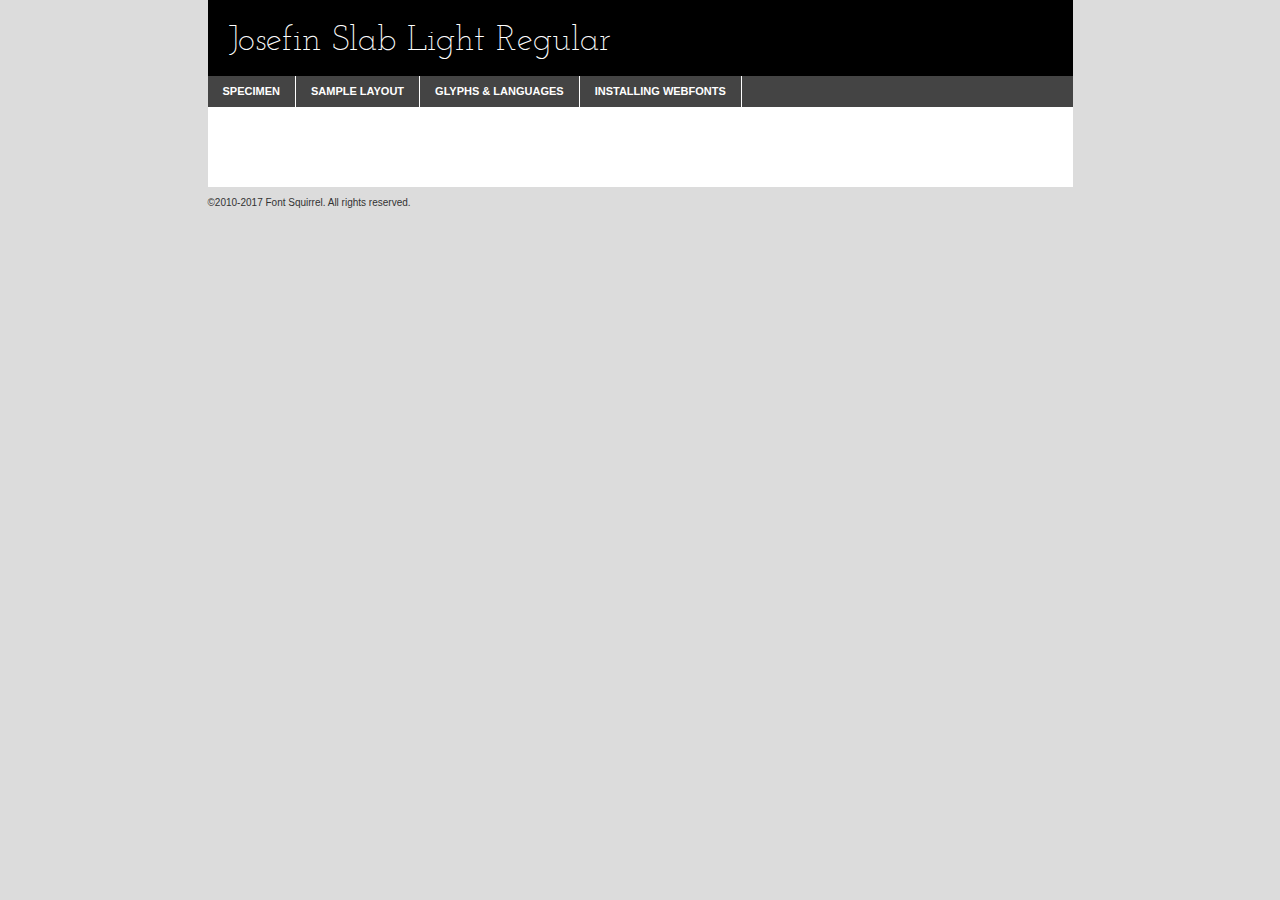
<file: font/josefin/josefinslab-light-demo.html>
<!DOCTYPE html PUBLIC "-//W3C//DTD XHTML 1.0 Transitional//EN"
	"http://www.w3.org/TR/xhtml1/DTD/xhtml1-transitional.dtd">

<html xmlns="http://www.w3.org/1999/xhtml" xml:lang="en" lang="en">
<head>
	<meta http-equiv="Content-Type" content="text/html; charset=utf-8" />
	<script src="http://ajax.googleapis.com/ajax/libs/jquery/1.7.2/jquery.min.js" type="text/javascript" charset="utf-8"></script>
	<script type="text/javascript">
	(function($){$.fn.easyTabs=function(option){var param=jQuery.extend({fadeSpeed:"fast",defaultContent:1,activeClass:'active'},option);$(this).each(function(){var thisId="#"+this.id;if(param.defaultContent==''){param.defaultContent=1;}
	if(typeof param.defaultContent=="number")
	{var defaultTab=$(thisId+" .tabs li:eq("+(param.defaultContent-1)+") a").attr('href').substr(1);}else{var defaultTab=param.defaultContent;}
	$(thisId+" .tabs li a").each(function(){var tabToHide=$(this).attr('href').substr(1);$("#"+tabToHide).addClass('easytabs-tab-content');});hideAll();changeContent(defaultTab);function hideAll(){$(thisId+" .easytabs-tab-content").hide();}
	function changeContent(tabId){hideAll();$(thisId+" .tabs li").removeClass(param.activeClass);$(thisId+" .tabs li a[href=#"+tabId+"]").closest('li').addClass(param.activeClass);if(param.fadeSpeed!="none")
	{$(thisId+" #"+tabId).fadeIn(param.fadeSpeed);}else{$(thisId+" #"+tabId).show();}}
	$(thisId+" .tabs li").click(function(){var tabId=$(this).find('a').attr('href').substr(1);changeContent(tabId);return false;});});}})(jQuery);
	</script>
	<link rel="stylesheet" href="specimen_files/specimen_stylesheet.css" type="text/css" charset="utf-8" />
	<link rel="stylesheet" href="stylesheet.css" type="text/css" charset="utf-8" />

	<style type="text/css">
					body{
				font-family: 'josefin_slablight';
							}
		</style>

	<title>Josefin Slab Light Regular Specimen</title>
	
	
	<script type="text/javascript" charset="utf-8">
		$(document).ready(function() {
			$('#container').easyTabs({defaultContent:1});
		});
	</script>
</head>

<body>
<div id="container">
	<div id="header">
		Josefin Slab Light Regular	</div>
	<ul class="tabs">
		<li><a href="#specimen">Specimen</a></li>
		<li><a href="#layout">Sample Layout</a></li>
				<li><a href="#glyphs">Glyphs &amp; Languages</a></li>
		<li><a href="#installing">Installing Webfonts</a></li>
		
	</ul>
	
	<div id="main_content">

		
			<div id="specimen">
		
				<div class="section">
					<div class="grid12 firstcol">
						<div class="huge">AaBb</div>
					</div>
				</div>
		
				<div class="section">
					<div class="glyph_range">A&#x200B;B&#x200b;C&#x200b;D&#x200b;E&#x200b;F&#x200b;G&#x200b;H&#x200b;I&#x200b;J&#x200b;K&#x200b;L&#x200b;M&#x200b;N&#x200b;O&#x200b;P&#x200b;Q&#x200b;R&#x200b;S&#x200b;T&#x200b;U&#x200b;V&#x200b;W&#x200b;X&#x200b;Y&#x200b;Z&#x200b;a&#x200b;b&#x200b;c&#x200b;d&#x200b;e&#x200b;f&#x200b;g&#x200b;h&#x200b;i&#x200b;j&#x200b;k&#x200b;l&#x200b;m&#x200b;n&#x200b;o&#x200b;p&#x200b;q&#x200b;r&#x200b;s&#x200b;t&#x200b;u&#x200b;v&#x200b;w&#x200b;x&#x200b;y&#x200b;z&#x200b;1&#x200b;2&#x200b;3&#x200b;4&#x200b;5&#x200b;6&#x200b;7&#x200b;8&#x200b;9&#x200b;0&#x200b;&amp;&#x200b;.&#x200b;,&#x200b;?&#x200b;!&#x200b;&#64;&#x200b;(&#x200b;)&#x200b;#&#x200b;$&#x200b;%&#x200b;*&#x200b;+&#x200b;-&#x200b;=&#x200b;:&#x200b;;</div>
				</div>
				<div class="section">
					<div class="grid12 firstcol">
						<table class="sample_table">
							<tr><td>10</td><td class="size10">abcdefghijklmnopqrstuvwxyzABCDEFGHIJKLMNOPQRSTUVWXYZ0123456789abcdefghijklmnopqrstuvwxyzABCDEFGHIJKLMNOPQRSTUVWXYZ0123456789abcdefghijklmnopqrstuvwxyzABCDEFGHIJKLMNOPQRSTUVWXYZ</td></tr>
							<tr><td>11</td><td class="size11">abcdefghijklmnopqrstuvwxyzABCDEFGHIJKLMNOPQRSTUVWXYZ0123456789abcdefghijklmnopqrstuvwxyzABCDEFGHIJKLMNOPQRSTUVWXYZ0123456789abcdefghijklmnopqrstuvwxyzABCDEFGHIJKLMNOPQRSTUVWXYZ</td></tr>
							<tr><td>12</td><td class="size12">abcdefghijklmnopqrstuvwxyzABCDEFGHIJKLMNOPQRSTUVWXYZ0123456789abcdefghijklmnopqrstuvwxyzABCDEFGHIJKLMNOPQRSTUVWXYZ0123456789abcdefghijklmnopqrstuvwxyzABCDEFGHIJKLMNOPQRSTUVWXYZ</td></tr>
							<tr><td>13</td><td class="size13">abcdefghijklmnopqrstuvwxyzABCDEFGHIJKLMNOPQRSTUVWXYZ0123456789abcdefghijklmnopqrstuvwxyzABCDEFGHIJKLMNOPQRSTUVWXYZ0123456789abcdefghijklmnopqrstuvwxyzABCDEFGHIJKLMNOPQRSTUVWXYZ</td></tr>
							<tr><td>14</td><td class="size14">abcdefghijklmnopqrstuvwxyzABCDEFGHIJKLMNOPQRSTUVWXYZ0123456789abcdefghijklmnopqrstuvwxyzABCDEFGHIJKLMNOPQRSTUVWXYZ0123456789abcdefghijklmnopqrstuvwxyzABCDEFGHIJKLMNOPQRSTUVWXYZ</td></tr>
							<tr><td>16</td><td class="size16">abcdefghijklmnopqrstuvwxyzABCDEFGHIJKLMNOPQRSTUVWXYZ0123456789abcdefghijklmnopqrstuvwxyzABCDEFGHIJKLMNOPQRSTUVWXYZ</td></tr>
							<tr><td>18</td><td class="size18">abcdefghijklmnopqrstuvwxyzABCDEFGHIJKLMNOPQRSTUVWXYZ0123456789abcdefghijklmnopqrstuvwxyzABCDEFGHIJKLMNOPQRSTUVWXYZ</td></tr>
							<tr><td>20</td><td class="size20">abcdefghijklmnopqrstuvwxyzABCDEFGHIJKLMNOPQRSTUVWXYZ0123456789abcdefghijklmnopqrstuvwxyzABCDEFGHIJKLMNOPQRSTUVWXYZ</td></tr>
							<tr><td>24</td><td class="size24">abcdefghijklmnopqrstuvwxyzABCDEFGHIJKLMNOPQRSTUVWXYZ0123456789abcdefghijklmnopqrstuvwxyzABCDEFGHIJKLMNOPQRSTUVWXYZ</td></tr>
							<tr><td>30</td><td class="size30">abcdefghijklmnopqrstuvwxyzABCDEFGHIJKLMNOPQRSTUVWXYZ0123456789abcdefghijklmnopqrstuvwxyzABCDEFGHIJKLMNOPQRSTUVWXYZ</td></tr>
							<tr><td>36</td><td class="size36">abcdefghijklmnopqrstuvwxyzABCDEFGHIJKLMNOPQRSTUVWXYZ0123456789abcdefghijklmnopqrstuvwxyzABCDEFGHIJKLMNOPQRSTUVWXYZ</td></tr>
							<tr><td>48</td><td class="size48">abcdefghijklmnopqrstuvwxyzABCDEFGHIJKLMNOPQRSTUVWXYZ0123456789abcdefghijklmnopqrstuvwxyzABCDEFGHIJKLMNOPQRSTUVWXYZ</td></tr>
							<tr><td>60</td><td class="size60">abcdefghijklmnopqrstuvwxyzABCDEFGHIJKLMNOPQRSTUVWXYZ0123456789abcdefghijklmnopqrstuvwxyzABCDEFGHIJKLMNOPQRSTUVWXYZ</td></tr>
							<tr><td>72</td><td class="size72">abcdefghijklmnopqrstuvwxyzABCDEFGHIJKLMNOPQRSTUVWXYZ0123456789abcdefghijklmnopqrstuvwxyzABCDEFGHIJKLMNOPQRSTUVWXYZ</td></tr>
							<tr><td>90</td><td class="size90">abcdefghijklmnopqrstuvwxyzABCDEFGHIJKLMNOPQRSTUVWXYZ0123456789abcdefghijklmnopqrstuvwxyzABCDEFGHIJKLMNOPQRSTUVWXYZ</td></tr>
						</table>
				
					</div>
			
				</div>
		
		
		
								<div class="section" id="bodycomparison">


										<div id="xheight">
				<div class="fontbody">&#x25FC;&#x25FC;&#x25FC;&#x25FC;&#x25FC;&#x25FC;&#x25FC;&#x25FC;&#x25FC;&#x25FC;&#x25FC;&#x25FC;&#x25FC;&#x25FC;&#x25FC;&#x25FC;&#x25FC;&#x25FC;&#x25FC;&#x25FC;&#x25FC;&#x25FC;&#x25FC;&#x25FC;&#x25FC;&#x25FC;&#x25FC;&#x25FC;&#x25FC;&#x25FC;&#x25FC;&#x25FC;&#x25FC;&#x25FC;&#x25FC;&#x25FC;&#x25FC;&#x25FC;&#x25FC;&#x25FC;&#x25FC;&#x25FC;&#x25FC;&#x25FC;&#x25FC;&#x25FC;&#x25FC;&#x25FC;&#x25FC;&#x25FC;&#x25FC;&#x25FC;&#x25FC;&#x25FC;&#x25FC;&#x25FC;&#x25FC;&#x25FC;&#x25FC;&#x25FC;&#x25FC;&#x25FC;&#x25FC;&#x25FC;&#x25FC;&#x25FC;&#x25FC;&#x25FC;&#x25FC;&#x25FC;&#x25FC;&#x25FC;&#x25FC;&#x25FC;&#x25FC;&#x25FC;&#x25FC;&#x25FC;&#x25FC;&#x25FC;&#x25FC;&#x25FC;&#x25FC;&#x25FC;&#x25FC;&#x25FC;&#x25FC;&#x25FC;&#x25FC;&#x25FC;&#x25FC;&#x25FC;&#x25FC;&#x25FC;&#x25FC;&#x25FC;&#x25FC;&#x25FC;&#x25FC;body</div><div class="arialbody">body</div><div class="verdanabody">body</div><div class="georgiabody">body</div></div>
										<div class="fontbody" style="z-index:1">
											body<span>Josefin Slab Light Regular</span>
										</div>
										<div class="arialbody" style="z-index:1">
											body<span>Arial</span>
										</div>
										<div class="verdanabody" style="z-index:1">
											body<span>Verdana</span>
										</div>
										<div class="georgiabody" style="z-index:1">
											body<span>Georgia</span>
										</div>



								</div>
		
		
				<div class="section psample psample_row1" id="">
					
					<div class="grid2 firstcol">
						<p class="size10"><span>10.</span>Aenean lacinia bibendum nulla sed consectetur. Fusce dapibus, tellus ac cursus commodo, tortor mauris condimentum nibh, ut fermentum massa justo sit amet risus. Nullam id dolor id nibh ultricies vehicula ut id elit. Cum sociis natoque penatibus et magnis dis parturient montes, nascetur ridiculus mus. Nulla vitae elit libero, a pharetra augue.</p>
			
					</div>
					<div class="grid3">
						<p class="size11"><span>11.</span>Aenean lacinia bibendum nulla sed consectetur. Fusce dapibus, tellus ac cursus commodo, tortor mauris condimentum nibh, ut fermentum massa justo sit amet risus. Nullam id dolor id nibh ultricies vehicula ut id elit. Cum sociis natoque penatibus et magnis dis parturient montes, nascetur ridiculus mus. Nulla vitae elit libero, a pharetra augue.</p>
			
					</div>
					<div class="grid3">
						<p class="size12"><span>12.</span>Aenean lacinia bibendum nulla sed consectetur. Fusce dapibus, tellus ac cursus commodo, tortor mauris condimentum nibh, ut fermentum massa justo sit amet risus. Nullam id dolor id nibh ultricies vehicula ut id elit. Cum sociis natoque penatibus et magnis dis parturient montes, nascetur ridiculus mus. Nulla vitae elit libero, a pharetra augue.</p>
			
					</div>
					<div class="grid4">
						<p class="size13"><span>13.</span>Aenean lacinia bibendum nulla sed consectetur. Fusce dapibus, tellus ac cursus commodo, tortor mauris condimentum nibh, ut fermentum massa justo sit amet risus. Nullam id dolor id nibh ultricies vehicula ut id elit. Cum sociis natoque penatibus et magnis dis parturient montes, nascetur ridiculus mus. Nulla vitae elit libero, a pharetra augue.</p>
			
					</div>
					<div class="white_blend"></div>
					
				</div>
				<div class="section psample psample_row2" id="">
					<div class="grid3 firstcol">
						<p class="size14"><span>14.</span>Aenean lacinia bibendum nulla sed consectetur. Fusce dapibus, tellus ac cursus commodo, tortor mauris condimentum nibh, ut fermentum massa justo sit amet risus. Nullam id dolor id nibh ultricies vehicula ut id elit. Cum sociis natoque penatibus et magnis dis parturient montes, nascetur ridiculus mus. Nulla vitae elit libero, a pharetra augue.</p>
			
					</div>
					<div class="grid4">
						<p class="size16"><span>16.</span>Aenean lacinia bibendum nulla sed consectetur. Fusce dapibus, tellus ac cursus commodo, tortor mauris condimentum nibh, ut fermentum massa justo sit amet risus. Nullam id dolor id nibh ultricies vehicula ut id elit. Cum sociis natoque penatibus et magnis dis parturient montes, nascetur ridiculus mus. Nulla vitae elit libero, a pharetra augue.</p>
			
					</div>
					<div class="grid5">
						<p class="size18"><span>18.</span>Aenean lacinia bibendum nulla sed consectetur. Fusce dapibus, tellus ac cursus commodo, tortor mauris condimentum nibh, ut fermentum massa justo sit amet risus. Nullam id dolor id nibh ultricies vehicula ut id elit. Cum sociis natoque penatibus et magnis dis parturient montes, nascetur ridiculus mus. Nulla vitae elit libero, a pharetra augue.</p>
			
					</div>

					<div class="white_blend"></div>

				</div>
				
				<div class="section psample psample_row3" id="">
					<div class="grid5 firstcol">
						<p class="size20"><span>20.</span>Aenean lacinia bibendum nulla sed consectetur. Fusce dapibus, tellus ac cursus commodo, tortor mauris condimentum nibh, ut fermentum massa justo sit amet risus. Nullam id dolor id nibh ultricies vehicula ut id elit. Cum sociis natoque penatibus et magnis dis parturient montes, nascetur ridiculus mus. Nulla vitae elit libero, a pharetra augue.</p>
					</div>
					<div class="grid7">
						<p class="size24"><span>24.</span>Aenean lacinia bibendum nulla sed consectetur. Fusce dapibus, tellus ac cursus commodo, tortor mauris condimentum nibh, ut fermentum massa justo sit amet risus. Nullam id dolor id nibh ultricies vehicula ut id elit. Cum sociis natoque penatibus et magnis dis parturient montes, nascetur ridiculus mus. Nulla vitae elit libero, a pharetra augue.</p>
					</div>
					
					<div class="white_blend"></div>
					
				</div>
				
				<div class="section psample psample_row4" id="">
					<div class="grid12 firstcol">
						<p class="size30"><span>30.</span>Aenean lacinia bibendum nulla sed consectetur. Fusce dapibus, tellus ac cursus commodo, tortor mauris condimentum nibh, ut fermentum massa justo sit amet risus. Nullam id dolor id nibh ultricies vehicula ut id elit. Cum sociis natoque penatibus et magnis dis parturient montes, nascetur ridiculus mus. Nulla vitae elit libero, a pharetra augue.</p>
					</div>
					<div class="white_blend"></div>
					
				</div>
				
				
				
				<div class="section psample psample_row1 fullreverse">
					<div class="grid2 firstcol">
						<p class="size10"><span>10.</span>Aenean lacinia bibendum nulla sed consectetur. Fusce dapibus, tellus ac cursus commodo, tortor mauris condimentum nibh, ut fermentum massa justo sit amet risus. Nullam id dolor id nibh ultricies vehicula ut id elit. Cum sociis natoque penatibus et magnis dis parturient montes, nascetur ridiculus mus. Nulla vitae elit libero, a pharetra augue.</p>
			
					</div>
					<div class="grid3">
						<p class="size11"><span>11.</span>Aenean lacinia bibendum nulla sed consectetur. Fusce dapibus, tellus ac cursus commodo, tortor mauris condimentum nibh, ut fermentum massa justo sit amet risus. Nullam id dolor id nibh ultricies vehicula ut id elit. Cum sociis natoque penatibus et magnis dis parturient montes, nascetur ridiculus mus. Nulla vitae elit libero, a pharetra augue.</p>
			
					</div>
					<div class="grid3">
						<p class="size12"><span>12.</span>Aenean lacinia bibendum nulla sed consectetur. Fusce dapibus, tellus ac cursus commodo, tortor mauris condimentum nibh, ut fermentum massa justo sit amet risus. Nullam id dolor id nibh ultricies vehicula ut id elit. Cum sociis natoque penatibus et magnis dis parturient montes, nascetur ridiculus mus. Nulla vitae elit libero, a pharetra augue.</p>
			
					</div>
					<div class="grid4">
						<p class="size13"><span>13.</span>Aenean lacinia bibendum nulla sed consectetur. Fusce dapibus, tellus ac cursus commodo, tortor mauris condimentum nibh, ut fermentum massa justo sit amet risus. Nullam id dolor id nibh ultricies vehicula ut id elit. Cum sociis natoque penatibus et magnis dis parturient montes, nascetur ridiculus mus. Nulla vitae elit libero, a pharetra augue.</p>
			
					</div>
					<div class="black_blend"></div>
					
				</div>
				
				<div class="section psample psample_row2 fullreverse">
					<div class="grid3 firstcol">
						<p class="size14"><span>14.</span>Aenean lacinia bibendum nulla sed consectetur. Fusce dapibus, tellus ac cursus commodo, tortor mauris condimentum nibh, ut fermentum massa justo sit amet risus. Nullam id dolor id nibh ultricies vehicula ut id elit. Cum sociis natoque penatibus et magnis dis parturient montes, nascetur ridiculus mus. Nulla vitae elit libero, a pharetra augue.</p>
			
					</div>
					<div class="grid4">
						<p class="size16"><span>16.</span>Aenean lacinia bibendum nulla sed consectetur. Fusce dapibus, tellus ac cursus commodo, tortor mauris condimentum nibh, ut fermentum massa justo sit amet risus. Nullam id dolor id nibh ultricies vehicula ut id elit. Cum sociis natoque penatibus et magnis dis parturient montes, nascetur ridiculus mus. Nulla vitae elit libero, a pharetra augue.</p>
			
					</div>
					<div class="grid5">
						<p class="size18"><span>18.</span>Aenean lacinia bibendum nulla sed consectetur. Fusce dapibus, tellus ac cursus commodo, tortor mauris condimentum nibh, ut fermentum massa justo sit amet risus. Nullam id dolor id nibh ultricies vehicula ut id elit. Cum sociis natoque penatibus et magnis dis parturient montes, nascetur ridiculus mus. Nulla vitae elit libero, a pharetra augue.</p>
			
					</div>
					<div class="black_blend"></div>

				</div>
				
				<div class="section psample fullreverse psample_row3" id="">
					<div class="grid5 firstcol">
						<p class="size20"><span>20.</span>Aenean lacinia bibendum nulla sed consectetur. Fusce dapibus, tellus ac cursus commodo, tortor mauris condimentum nibh, ut fermentum massa justo sit amet risus. Nullam id dolor id nibh ultricies vehicula ut id elit. Cum sociis natoque penatibus et magnis dis parturient montes, nascetur ridiculus mus. Nulla vitae elit libero, a pharetra augue.</p>
					</div>
					<div class="grid7">
						<p class="size24"><span>24.</span>Aenean lacinia bibendum nulla sed consectetur. Fusce dapibus, tellus ac cursus commodo, tortor mauris condimentum nibh, ut fermentum massa justo sit amet risus. Nullam id dolor id nibh ultricies vehicula ut id elit. Cum sociis natoque penatibus et magnis dis parturient montes, nascetur ridiculus mus. Nulla vitae elit libero, a pharetra augue.</p>
					</div>
					
					<div class="black_blend"></div>
					
				</div>
				
				<div class="section psample fullreverse psample_row4" id="" style="border-bottom: 20px #000 solid;">
					<div class="grid12 firstcol">
						<p class="size30"><span>30.</span>Aenean lacinia bibendum nulla sed consectetur. Fusce dapibus, tellus ac cursus commodo, tortor mauris condimentum nibh, ut fermentum massa justo sit amet risus. Nullam id dolor id nibh ultricies vehicula ut id elit. Cum sociis natoque penatibus et magnis dis parturient montes, nascetur ridiculus mus. Nulla vitae elit libero, a pharetra augue.</p>
					</div>
					<div class="black_blend"></div>
					
				</div>
				
				
				
				
			</div>
			
			<div id="layout">
				
				<div class="section">
					
					<div class="grid12 firstcol">
						<h1>Lorem Ipsum Dolor</h1>
						<h2>Etiam porta sem malesuada magna mollis euismod</h2>
						
						<p class="byline">By <a href="#link">Aenean Lacinia</a></p>
					</div>
				</div>
				<div class="section">
					<div class="grid8 firstcol">
						<p class="large">Donec sed odio dui. Morbi leo risus, porta ac consectetur ac, vestibulum at eros. Fusce dapibus, tellus ac cursus commodo, tortor mauris condimentum nibh, ut fermentum massa justo sit amet risus. </p>

						
						<h3>Pellentesque ornare sem</h3>

						<p>Maecenas sed diam eget risus varius blandit sit amet non magna. Maecenas faucibus mollis interdum. Donec ullamcorper nulla non metus auctor fringilla. Nullam id dolor id nibh ultricies vehicula ut id elit. Nullam id dolor id nibh ultricies vehicula ut id elit. </p>

						<p>Aenean eu leo quam. Pellentesque ornare sem lacinia quam venenatis vestibulum. Lorem ipsum dolor sit amet, consectetur adipiscing elit. Cum sociis natoque penatibus et magnis dis parturient montes, nascetur ridiculus mus. </p>

						<p>Nulla vitae elit libero, a pharetra augue. Praesent commodo cursus magna, vel scelerisque nisl consectetur et. Aenean lacinia bibendum nulla sed consectetur. </p>

						<p>Nullam quis risus eget urna mollis ornare vel eu leo. Nullam quis risus eget urna mollis ornare vel eu leo. Maecenas sed diam eget risus varius blandit sit amet non magna. Donec ullamcorper nulla non metus auctor fringilla. </p>

						<h3>Cras mattis consectetur</h3>

						<p>Aenean eu leo quam. Pellentesque ornare sem lacinia quam venenatis vestibulum. Aenean lacinia bibendum nulla sed consectetur. Integer posuere erat a ante venenatis dapibus posuere velit aliquet. Cras mattis consectetur purus sit amet fermentum. </p>

						<p>Nullam id dolor id nibh ultricies vehicula ut id elit. Nullam quis risus eget urna mollis ornare vel eu leo. Cras mattis consectetur purus sit amet fermentum.</p>
					</div>
					
					<div class="grid4 sidebar">
						
						<div class="box reverse">
							<p class="last">Nullam quis risus eget urna mollis ornare vel eu leo. Donec ullamcorper nulla non metus auctor fringilla. Cras mattis consectetur purus sit amet fermentum. Sed posuere consectetur est at lobortis. Lorem ipsum dolor sit amet, consectetur adipiscing elit. </p>
						</div>
						
						<p class="caption">Maecenas sed diam eget risus varius.</p>

						<p>Vestibulum id ligula porta felis euismod semper. Integer posuere erat a ante venenatis dapibus posuere velit aliquet. Vestibulum id ligula porta felis euismod semper. Sed posuere consectetur est at lobortis. Maecenas sed diam eget risus varius blandit sit amet non magna. Fusce dapibus, tellus ac cursus commodo, tortor mauris condimentum nibh, ut fermentum massa justo sit amet risus. </p>

					

						<p>Duis mollis, est non commodo luctus, nisi erat porttitor ligula, eget lacinia odio sem nec elit. Aenean lacinia bibendum nulla sed consectetur. Vivamus sagittis lacus vel augue laoreet rutrum faucibus dolor auctor. Aenean lacinia bibendum nulla sed consectetur. Nullam quis risus eget urna mollis ornare vel eu leo. </p>

						<p>Praesent commodo cursus magna, vel scelerisque nisl consectetur et. Donec ullamcorper nulla non metus auctor fringilla. Maecenas faucibus mollis interdum. Fusce dapibus, tellus ac cursus commodo, tortor mauris condimentum nibh, ut fermentum massa justo sit amet risus. </p>

					</div>
				</div>
				
			</div>


			



		<div id="glyphs">
			<div class="section">
				<div class="grid12 firstcol">
			
				<h1>Language Support</h1>
				<p>The subset of Josefin Slab Light Regular in this kit supports the following languages:<br />
			
					Albanian, Basque, Breton, Chamorro, Danish, English, Faroese, Finnish, Frisian, Galician, German, Icelandic, Italian, Malagasy, Norwegian, Portuguese, Spanish, Alsatian, Aragonese, Arapaho, Arrernte, Asturian, Aymara, Bislama, Cebuano, Corsican, Fijian, French_creole, Genoese, Gilbertese, Greenlandic, Haitian_creole, Hiligaynon, Hmong, Hopi, Ibanag, Iloko_ilokano, Indonesian, Interglossa_glosa, Interlingua, Irish_gaelic, Jerriais, Lojban, Lombard, Luxembourgeois, Manx, Mohawk, Norfolk_pitcairnese, Occitan, Oromo, Pangasinan, Papiamento, Piedmontese, Potawatomi, Rhaeto-romance, Romansh, Rotokas, Sami_lule, Sardinian, Scots_gaelic, Seychelles_creole, Shona, Sicilian, Somali, Southern_ndebele, Swahili, Swati_swazi, Tagalog_filipino_pilipino, Tetum, Tok_pisin, Uyghur_latinized, Volapuk, Walloon, Warlpiri, Xhosa, Yapese, Zulu, Latinbasic, Ubasic, Demo				</p>
				<h1>Glyph Chart</h1>
				<p>The subset of Josefin Slab Light Regular in this kit includes all the glyphs listed below. Unicode entities are included above each glyph to help you insert individual characters into your layout.</p>
				<div id="glyph_chart">
			
																				 <div><p>&amp;#13;</p>&#13;</div>
																				 <div><p>&amp;#32;</p>&#32;</div>
																				 <div><p>&amp;#33;</p>&#33;</div>
																				 <div><p>&amp;#34;</p>&#34;</div>
																				 <div><p>&amp;#35;</p>&#35;</div>
																				 <div><p>&amp;#36;</p>&#36;</div>
																				 <div><p>&amp;#37;</p>&#37;</div>
																				 <div><p>&amp;#38;</p>&#38;</div>
																				 <div><p>&amp;#39;</p>&#39;</div>
																				 <div><p>&amp;#40;</p>&#40;</div>
																				 <div><p>&amp;#41;</p>&#41;</div>
																				 <div><p>&amp;#42;</p>&#42;</div>
																				 <div><p>&amp;#43;</p>&#43;</div>
																				 <div><p>&amp;#44;</p>&#44;</div>
																				 <div><p>&amp;#45;</p>&#45;</div>
																				 <div><p>&amp;#46;</p>&#46;</div>
																				 <div><p>&amp;#47;</p>&#47;</div>
																				 <div><p>&amp;#48;</p>&#48;</div>
																				 <div><p>&amp;#49;</p>&#49;</div>
																				 <div><p>&amp;#50;</p>&#50;</div>
																				 <div><p>&amp;#51;</p>&#51;</div>
																				 <div><p>&amp;#52;</p>&#52;</div>
																				 <div><p>&amp;#53;</p>&#53;</div>
																				 <div><p>&amp;#54;</p>&#54;</div>
																				 <div><p>&amp;#55;</p>&#55;</div>
																				 <div><p>&amp;#56;</p>&#56;</div>
																				 <div><p>&amp;#57;</p>&#57;</div>
																				 <div><p>&amp;#58;</p>&#58;</div>
																				 <div><p>&amp;#59;</p>&#59;</div>
																				 <div><p>&amp;#60;</p>&#60;</div>
																				 <div><p>&amp;#61;</p>&#61;</div>
																				 <div><p>&amp;#62;</p>&#62;</div>
																				 <div><p>&amp;#63;</p>&#63;</div>
																				 <div><p>&amp;#64;</p>&#64;</div>
																				 <div><p>&amp;#65;</p>&#65;</div>
																				 <div><p>&amp;#66;</p>&#66;</div>
																				 <div><p>&amp;#67;</p>&#67;</div>
																				 <div><p>&amp;#68;</p>&#68;</div>
																				 <div><p>&amp;#69;</p>&#69;</div>
																				 <div><p>&amp;#70;</p>&#70;</div>
																				 <div><p>&amp;#71;</p>&#71;</div>
																				 <div><p>&amp;#72;</p>&#72;</div>
																				 <div><p>&amp;#73;</p>&#73;</div>
																				 <div><p>&amp;#74;</p>&#74;</div>
																				 <div><p>&amp;#75;</p>&#75;</div>
																				 <div><p>&amp;#76;</p>&#76;</div>
																				 <div><p>&amp;#77;</p>&#77;</div>
																				 <div><p>&amp;#78;</p>&#78;</div>
																				 <div><p>&amp;#79;</p>&#79;</div>
																				 <div><p>&amp;#80;</p>&#80;</div>
																				 <div><p>&amp;#81;</p>&#81;</div>
																				 <div><p>&amp;#82;</p>&#82;</div>
																				 <div><p>&amp;#83;</p>&#83;</div>
																				 <div><p>&amp;#84;</p>&#84;</div>
																				 <div><p>&amp;#85;</p>&#85;</div>
																				 <div><p>&amp;#86;</p>&#86;</div>
																				 <div><p>&amp;#87;</p>&#87;</div>
																				 <div><p>&amp;#88;</p>&#88;</div>
																				 <div><p>&amp;#89;</p>&#89;</div>
																				 <div><p>&amp;#90;</p>&#90;</div>
																				 <div><p>&amp;#91;</p>&#91;</div>
																				 <div><p>&amp;#92;</p>&#92;</div>
																				 <div><p>&amp;#93;</p>&#93;</div>
																				 <div><p>&amp;#94;</p>&#94;</div>
																				 <div><p>&amp;#95;</p>&#95;</div>
																				 <div><p>&amp;#96;</p>&#96;</div>
																				 <div><p>&amp;#97;</p>&#97;</div>
																				 <div><p>&amp;#98;</p>&#98;</div>
																				 <div><p>&amp;#99;</p>&#99;</div>
																				 <div><p>&amp;#100;</p>&#100;</div>
																				 <div><p>&amp;#101;</p>&#101;</div>
																				 <div><p>&amp;#102;</p>&#102;</div>
																				 <div><p>&amp;#103;</p>&#103;</div>
																				 <div><p>&amp;#104;</p>&#104;</div>
																				 <div><p>&amp;#105;</p>&#105;</div>
																				 <div><p>&amp;#106;</p>&#106;</div>
																				 <div><p>&amp;#107;</p>&#107;</div>
																				 <div><p>&amp;#108;</p>&#108;</div>
																				 <div><p>&amp;#109;</p>&#109;</div>
																				 <div><p>&amp;#110;</p>&#110;</div>
																				 <div><p>&amp;#111;</p>&#111;</div>
																				 <div><p>&amp;#112;</p>&#112;</div>
																				 <div><p>&amp;#113;</p>&#113;</div>
																				 <div><p>&amp;#114;</p>&#114;</div>
																				 <div><p>&amp;#115;</p>&#115;</div>
																				 <div><p>&amp;#116;</p>&#116;</div>
																				 <div><p>&amp;#117;</p>&#117;</div>
																				 <div><p>&amp;#118;</p>&#118;</div>
																				 <div><p>&amp;#119;</p>&#119;</div>
																				 <div><p>&amp;#120;</p>&#120;</div>
																				 <div><p>&amp;#121;</p>&#121;</div>
																				 <div><p>&amp;#122;</p>&#122;</div>
																				 <div><p>&amp;#123;</p>&#123;</div>
																				 <div><p>&amp;#124;</p>&#124;</div>
																				 <div><p>&amp;#125;</p>&#125;</div>
																				 <div><p>&amp;#126;</p>&#126;</div>
																				 <div><p>&amp;#160;</p>&#160;</div>
																				 <div><p>&amp;#161;</p>&#161;</div>
																				 <div><p>&amp;#162;</p>&#162;</div>
																				 <div><p>&amp;#163;</p>&#163;</div>
																				 <div><p>&amp;#164;</p>&#164;</div>
																				 <div><p>&amp;#165;</p>&#165;</div>
																				 <div><p>&amp;#166;</p>&#166;</div>
																				 <div><p>&amp;#167;</p>&#167;</div>
																				 <div><p>&amp;#168;</p>&#168;</div>
																				 <div><p>&amp;#169;</p>&#169;</div>
																				 <div><p>&amp;#170;</p>&#170;</div>
																				 <div><p>&amp;#171;</p>&#171;</div>
																				 <div><p>&amp;#172;</p>&#172;</div>
																				 <div><p>&amp;#173;</p>&#173;</div>
																				 <div><p>&amp;#174;</p>&#174;</div>
																				 <div><p>&amp;#175;</p>&#175;</div>
																				 <div><p>&amp;#176;</p>&#176;</div>
																				 <div><p>&amp;#177;</p>&#177;</div>
																				 <div><p>&amp;#178;</p>&#178;</div>
																				 <div><p>&amp;#179;</p>&#179;</div>
																				 <div><p>&amp;#180;</p>&#180;</div>
																				 <div><p>&amp;#181;</p>&#181;</div>
																				 <div><p>&amp;#182;</p>&#182;</div>
																				 <div><p>&amp;#183;</p>&#183;</div>
																				 <div><p>&amp;#184;</p>&#184;</div>
																				 <div><p>&amp;#185;</p>&#185;</div>
																				 <div><p>&amp;#186;</p>&#186;</div>
																				 <div><p>&amp;#187;</p>&#187;</div>
																				 <div><p>&amp;#188;</p>&#188;</div>
																				 <div><p>&amp;#189;</p>&#189;</div>
																				 <div><p>&amp;#190;</p>&#190;</div>
																				 <div><p>&amp;#191;</p>&#191;</div>
																				 <div><p>&amp;#192;</p>&#192;</div>
																				 <div><p>&amp;#193;</p>&#193;</div>
																				 <div><p>&amp;#194;</p>&#194;</div>
																				 <div><p>&amp;#195;</p>&#195;</div>
																				 <div><p>&amp;#196;</p>&#196;</div>
																				 <div><p>&amp;#197;</p>&#197;</div>
																				 <div><p>&amp;#198;</p>&#198;</div>
																				 <div><p>&amp;#199;</p>&#199;</div>
																				 <div><p>&amp;#200;</p>&#200;</div>
																				 <div><p>&amp;#201;</p>&#201;</div>
																				 <div><p>&amp;#202;</p>&#202;</div>
																				 <div><p>&amp;#203;</p>&#203;</div>
																				 <div><p>&amp;#204;</p>&#204;</div>
																				 <div><p>&amp;#205;</p>&#205;</div>
																				 <div><p>&amp;#206;</p>&#206;</div>
																				 <div><p>&amp;#207;</p>&#207;</div>
																				 <div><p>&amp;#208;</p>&#208;</div>
																				 <div><p>&amp;#209;</p>&#209;</div>
																				 <div><p>&amp;#210;</p>&#210;</div>
																				 <div><p>&amp;#211;</p>&#211;</div>
																				 <div><p>&amp;#212;</p>&#212;</div>
																				 <div><p>&amp;#213;</p>&#213;</div>
																				 <div><p>&amp;#214;</p>&#214;</div>
																				 <div><p>&amp;#215;</p>&#215;</div>
																				 <div><p>&amp;#216;</p>&#216;</div>
																				 <div><p>&amp;#217;</p>&#217;</div>
																				 <div><p>&amp;#218;</p>&#218;</div>
																				 <div><p>&amp;#219;</p>&#219;</div>
																				 <div><p>&amp;#220;</p>&#220;</div>
																				 <div><p>&amp;#221;</p>&#221;</div>
																				 <div><p>&amp;#222;</p>&#222;</div>
																				 <div><p>&amp;#223;</p>&#223;</div>
																				 <div><p>&amp;#224;</p>&#224;</div>
																				 <div><p>&amp;#225;</p>&#225;</div>
																				 <div><p>&amp;#226;</p>&#226;</div>
																				 <div><p>&amp;#227;</p>&#227;</div>
																				 <div><p>&amp;#228;</p>&#228;</div>
																				 <div><p>&amp;#229;</p>&#229;</div>
																				 <div><p>&amp;#230;</p>&#230;</div>
																				 <div><p>&amp;#231;</p>&#231;</div>
																				 <div><p>&amp;#232;</p>&#232;</div>
																				 <div><p>&amp;#233;</p>&#233;</div>
																				 <div><p>&amp;#234;</p>&#234;</div>
																				 <div><p>&amp;#235;</p>&#235;</div>
																				 <div><p>&amp;#236;</p>&#236;</div>
																				 <div><p>&amp;#237;</p>&#237;</div>
																				 <div><p>&amp;#238;</p>&#238;</div>
																				 <div><p>&amp;#239;</p>&#239;</div>
																				 <div><p>&amp;#240;</p>&#240;</div>
																				 <div><p>&amp;#241;</p>&#241;</div>
																				 <div><p>&amp;#242;</p>&#242;</div>
																				 <div><p>&amp;#243;</p>&#243;</div>
																				 <div><p>&amp;#244;</p>&#244;</div>
																				 <div><p>&amp;#245;</p>&#245;</div>
																				 <div><p>&amp;#246;</p>&#246;</div>
																				 <div><p>&amp;#247;</p>&#247;</div>
																				 <div><p>&amp;#248;</p>&#248;</div>
																				 <div><p>&amp;#249;</p>&#249;</div>
																				 <div><p>&amp;#250;</p>&#250;</div>
																				 <div><p>&amp;#251;</p>&#251;</div>
																				 <div><p>&amp;#252;</p>&#252;</div>
																				 <div><p>&amp;#253;</p>&#253;</div>
																				 <div><p>&amp;#254;</p>&#254;</div>
																				 <div><p>&amp;#255;</p>&#255;</div>
																				 <div><p>&amp;#8192;</p>&#8192;</div>
																				 <div><p>&amp;#8193;</p>&#8193;</div>
																				 <div><p>&amp;#8194;</p>&#8194;</div>
																				 <div><p>&amp;#8195;</p>&#8195;</div>
																				 <div><p>&amp;#8196;</p>&#8196;</div>
																				 <div><p>&amp;#8197;</p>&#8197;</div>
																				 <div><p>&amp;#8198;</p>&#8198;</div>
																				 <div><p>&amp;#8199;</p>&#8199;</div>
																				 <div><p>&amp;#8200;</p>&#8200;</div>
																				 <div><p>&amp;#8201;</p>&#8201;</div>
																				 <div><p>&amp;#8202;</p>&#8202;</div>
																				 <div><p>&amp;#8208;</p>&#8208;</div>
																				 <div><p>&amp;#8209;</p>&#8209;</div>
																				 <div><p>&amp;#8210;</p>&#8210;</div>
																				 <div><p>&amp;#8211;</p>&#8211;</div>
																				 <div><p>&amp;#8212;</p>&#8212;</div>
																				 <div><p>&amp;#8216;</p>&#8216;</div>
																				 <div><p>&amp;#8217;</p>&#8217;</div>
																				 <div><p>&amp;#8218;</p>&#8218;</div>
																				 <div><p>&amp;#8220;</p>&#8220;</div>
																				 <div><p>&amp;#8221;</p>&#8221;</div>
																				 <div><p>&amp;#8222;</p>&#8222;</div>
																				 <div><p>&amp;#8226;</p>&#8226;</div>
																				 <div><p>&amp;#8239;</p>&#8239;</div>
																				 <div><p>&amp;#8249;</p>&#8249;</div>
																				 <div><p>&amp;#8250;</p>&#8250;</div>
																				 <div><p>&amp;#8287;</p>&#8287;</div>
																				 <div><p>&amp;#9724;</p>&#9724;</div>
																																						</div>	
				</div>
		
		
			</div>
		</div>
		
		
		<div id="specs">
			
		</div>
	
		<div id="installing">
			<div class="section">
				<div class="grid7 firstcol">
					<h1>Installing Webfonts</h1>
					
					<p>Webfonts are supported by all major browser platforms but not all in the same way. There are currently four different font formats that must be included in order to target all browsers. This includes TTF, WOFF, EOT and SVG.</p>
					
					<h2>1. Upload your webfonts</h2>
					<p>You must upload your webfont kit to your website. They should be in or near the same directory as your CSS files.</p>
					
					<h2>2. Include the webfont stylesheet</h2>
					<p>A special CSS @font-face declaration helps the various browsers select the appropriate font it needs without causing you a bunch of headaches. Learn more about this syntax by reading the <a href="https://www.fontspring.com/blog/further-hardening-of-the-bulletproof-syntax">Fontspring blog post</a> about it. The code for it is as follows:</p>


<code>
@font-face{ 
	font-family: 'MyWebFont';
	src: url('WebFont.eot');
	src: url('WebFont.eot?#iefix') format('embedded-opentype'),
	     url('WebFont.woff') format('woff'),
	     url('WebFont.ttf') format('truetype'),
	     url('WebFont.svg#webfont') format('svg');
}
</code>

	<p>We've already gone ahead and generated the code for you. All you have to do is link to the stylesheet in your HTML, like this:</p>
	<code>&lt;link rel=&quot;stylesheet&quot; href=&quot;stylesheet.css&quot; type=&quot;text/css&quot; charset=&quot;utf-8&quot; /&gt;</code>

					<h2>3. Modify your own stylesheet</h2>
					<p>To take advantage of your new fonts, you must tell your stylesheet to use them. Look at the original @font-face declaration above and find the property called "font-family." The name linked there will be what you use to reference the font. Prepend that webfont name to the font stack in the "font-family" property, inside the selector you want to change. For example:</p>
<code>p { font-family: 'WebFont', Arial, sans-serif; }</code>

<h2>4. Test</h2>
<p>Getting webfonts to work cross-browser <em>can</em> be tricky. Use the information in the sidebar to help you if you find that fonts aren't loading in a particular browser.</p>
				</div>
				
				<div class="grid5 sidebar">
					<div class="box">
						<h2>Troubleshooting<br />Font-Face Problems</h2>
						<p>Having trouble getting your webfonts to load in your new website? Here are some tips to sort out what might be the problem.</p>

						<h3>Fonts not showing in any browser</h3>

						<p>This sounds like you need to work on the plumbing. You either did not upload the fonts to the correct directory, or you did not link the fonts properly in the CSS. If you've confirmed that all this is correct and you still have a problem, take a look at your .htaccess file and see if requests are getting intercepted.</p>

						<h3>Fonts not loading in iPhone or iPad</h3>

						<p>The most common problem here is that you are serving the fonts from an IIS server. IIS refuses to serve files that have unknown MIME types. If that is the case, you must set the MIME type for SVG to "image/svg+xml" in the server settings. Follow these instructions from Microsoft if you need help.</p>

						<h3>Fonts not loading in Firefox</h3>

						<p>The primary reason for this failure? You are still using a version Firefox older than 3.5. So upgrade already! If that isn't it, then you are very likely serving fonts from a different domain. Firefox requires that all font assets be served from the same domain. Lastly it is possible that you need to add WOFF to your list of MIME types (if you are serving via IIS.)</p>

						<h3>Fonts not loading in IE</h3>

						<p>Are you looking at Internet Explorer on an actual Windows machine or are you cheating by using a service like Adobe BrowserLab? Many of these screenshot services do not render @font-face for IE. Best to test it on a real machine.</p>

						<h3>Fonts not loading in IE9</h3>

						<p>IE9, like Firefox, requires that fonts be served from the same domain as the website. Make sure that is the case.</p>
					</div>
				</div>
			</div>
			
		</div>
	
	</div>
	<div id="footer">
		<p>&copy;2010-2017 Font Squirrel. All rights reserved.</p>
	</div>
</div>
</body>
</html>
</file>
<file: font/abril/stylesheet.css>
/*! Generated by Font Squirrel (https://www.fontsquirrel.com) on August 30, 2020 */



@font-face {
    font-family: 'abril_fatfaceregular';
    src: url('./abrilfatface-regular-webfont.woff2') format('woff2'),
         url('./abrilfatface-regular-webfont.woff') format('woff');
}
</file>
<file: font/dancing/stylesheet.css>
/*! Generated by Font Squirrel (https://www.fontsquirrel.com) on August 30, 2020 */



@font-face {
    font-family: 'dancing-scriptregular';
    src: url('./dancingscript-variablefont_wght-webfont.woff2') format('woff2'),
         url('./dancingscript-variablefont_wght-webfont.woff') format('woff');

}
</file>
<file: font/josefin/stylesheet.css>
/*! Generated by Font Squirrel (https://www.fontsquirrel.com) on August 30, 2020 */



@font-face {
    font-family: 'josefin_slablight';
    src: url('./josefinslab-light-webfont.woff2') format('woff2'),
         url('./josefinslab-light-webfont.woff') format('woff');

}
</file>
<file: font/abril/specimen_files/specimen_stylesheet.css>
@import url('grid_12-825-55-15.css');

/*  
	CSS Reset by Eric Meyer - Released under Public Domain
    http://meyerweb.com/eric/tools/css/reset/
*/
html, body, div, span, applet, object, iframe,
h1, h2, h3, h4, h5, h6, p, blockquote, pre,
a, abbr, acronym, address, big, cite, code,
del, dfn, em, font, img, ins, kbd, q, s, samp,
small, strike, strong, sub, sup, tt, var,
b, u, i, center, dl, dt, dd, ol, ul, li,
fieldset, form, label, legend, table, 
caption, tbody, tfoot, thead, tr, th, td 
                  {margin: 0;padding: 0;border: 0;outline: 0;
                  font-size: 100%;vertical-align: baseline;
                  background: transparent;}
body              {line-height: 1;}
ol, ul            {list-style: none;}
blockquote, q     {quotes: none;}
blockquote:before, blockquote:after,
q:before, q:after {content: '';	content: none;}
:focus            {outline: 0;}
ins               {text-decoration: none;}
del               {text-decoration: line-through;}
table             {border-collapse: collapse;border-spacing: 0;}




body {
	color: #000;
	background-color: #dcdcdc;
}

a {
	text-decoration: none;
	color: #1883ba;
}

h1{
	font-size: 32px;
	font-weight: normal;
	font-style: normal;
	margin-bottom: 18px;
}

h2{
	font-size: 18px;
}

#container {
	width: 865px;
	margin: 0px auto;
}


#header {
	padding: 20px;
	font-size: 36px;
	background-color: #000;
	color: #fff;
}

#header span {
	color: #666;
}
#main_content {
	background-color: #fff;
	padding: 60px 20px 20px;
}


#footer p {
	margin: 0;
	padding-top: 10px;
	padding-bottom: 50px;
	color: #333;
	font: 10px Arial, sans-serif;
}

.tabs {
	width: 100%;
	height: 31px;
	background-color: #444;
}
.tabs li {
	float:  left;
	margin: 0;
	overflow: hidden;
	background-color: #444;
}
.tabs li a {
	display: block;
	color: #fff;
	text-decoration: none;
	font: bold 11px/11px 'Arial';
	text-transform: uppercase;
	padding: 10px 15px;
	border-right: 1px solid #fff;
}

.tabs li a:hover {
		background-color: #00b3ff;

}

.tabs li.active a {
	color:  #000;
	background-color: #fff;
}



div.huge {
	
	font-size: 300px;
	line-height: 1em;
	padding: 0;
	letter-spacing: -.02em;
	overflow: hidden;
}
div.glyph_range {
	font-size: 72px;
	line-height: 1.1em;
}

.size10{ font-size: 10px; }
.size11{ font-size: 11px; }
.size12{ font-size: 12px; }
.size13{ font-size: 13px; }
.size14{ font-size: 14px; }
.size16{ font-size: 16px; }
.size18{ font-size: 18px; }
.size20{ font-size: 20px; }
.size24{ font-size: 24px; }
.size30{ font-size: 30px; }
.size36{ font-size: 36px; }
.size48{ font-size: 48px; }
.size60{ font-size: 60px; }
.size72{ font-size: 72px; }
.size90{ font-size: 90px; }


.psample_row1 {	height: 120px;}
.psample_row1 {	height: 120px;}
.psample_row2 {	height: 160px;}
.psample_row3 {	height: 160px;}
.psample_row4 {	height: 160px;}

.psample {
	overflow: hidden;
	position: relative;
}
.psample p {
	line-height: 1.3em;
	display: block;
	overflow: hidden;
	margin: 0;
}

.psample span {
	margin-right: .5em;
}

.white_blend {
	width: 100%;
	height: 61px;
	background-image: url([data-uri]);
	position: absolute;
	bottom: 0;
}
.black_blend {
	width: 100%;
	height: 61px;
	background-image: url([data-uri]);
	position: absolute;
	bottom: 0;
}
.fullreverse {
	background:  #000 !important;
	color:  #fff !important;
	margin-left: -20px;
	padding-left: 20px;
	margin-right: -20px;
	padding-right: 20px;
	padding: 20px;
	margin-bottom:0;
}


.sample_table td {
	padding-top: 3px;
	padding-bottom:5px;
	padding-left: 5px;
	vertical-align: middle;
	line-height: 1.2em;
}

.sample_table td:first-child {
	background-color: #eee;
	text-align: right;
	padding-right: 5px;
	padding-left: 0;
	padding: 5px;
	font: 11px/12px "Courier New", Courier, mono;
}

code {
	white-space: pre;
	background-color: #eee;
	display: block;
	padding: 10px;
	margin-bottom: 18px;
	overflow: auto;
}


.bottom,.last 	{margin-bottom:0 !important; padding-bottom:0 !important;}

.box  { 
  padding: 18px; 
  margin-bottom: 18px; 
  background: #eee; 
}

.reverse,.reversed { background:  #000 !important;color:  #fff !important; border: none !important;}

#bodycomparison {
	position: relative;
	overflow: hidden;
	font-size: 72px;
	height: 90px;
	white-space: nowrap;
}

#bodycomparison div{
	font-size: 72px;
	line-height: 90px;
	display: inline;
	margin: 0 15px 0 0;
	padding: 0;
}

#bodycomparison div span{
	font: 10px Arial;
	position: absolute;
	left: 0;
}
#xheight {
	float: none;
	position: absolute;
	color: #d9f3ff;
	font-size: 72px;
	line-height: 90px;
}

.fontbody {
 position: relative;
}
.arialbody{
	font-family: Arial;
	position: relative;
}
.verdanabody{
	font-family: Verdana;
	position: relative;
}
.georgiabody{
	font-family: Georgia;
	position: relative;
}

/* @group Layout page
 */

#layout h1 {
	font-size: 36px;
	line-height: 42px;
	font-weight: normal;
	font-style: normal;
}

#layout h2 {
	font-size: 24px;
	line-height: 23px;
	font-weight: normal;
	font-style: normal;
}

#layout h3 {
	font-size: 22px;
	line-height: 1.4em;
	margin-top: 1em;
	font-weight: normal;
	font-style: normal;
}


#layout p.byline {
	font-size: 12px;
	margin-top: 18px;
	line-height: 12px;
	margin-bottom: 0;
}
#layout p {
	font-size: 14px;
	line-height: 21px;
	margin-bottom: .5em;
}

#layout p.large{
	font-size: 18px;
	line-height: 26px;
}

#layout .sidebar p{
	font-size: 12px;
	line-height: 1.4em;
}

#layout p.caption {
	font-size: 10px;
	margin-top: -16px;
	margin-bottom: 18px;
}

/* @end */

/* @group Glyphs */

#glyph_chart div{
	background-color: #d9f3ff;
	color: black;
	float: left;
	font-size: 36px;
	height: 1.2em;
	line-height: 1.2em;
	margin-bottom: 1px;
	margin-right: 1px;
	text-align: center;
	width: 1.2em;
	position: relative;
	padding: .6em .2em .2em;
}

#glyph_chart div p {
	position: absolute;
	left: 0;
	top: 0;
	display: block;
	text-align: center;
	font: bold 9px Arial, sans-serif;
	background-color: #3a768f;
	width: 100%;
	color: #fff;
	padding: 2px 0;
}


#glyphs h1 {
	font-family: Arial, sans-serif;
}
/* @end */

/* @group Installing */

#installing {
	font: 13px Arial, sans-serif;
}

#installing p,
#glyphs p{
	line-height: 1.2em;
	margin-bottom: 18px;
	font: 13px Arial, sans-serif;
}



#installing h3{
	font-size: 15px;
	margin-top: 18px;
}

/* @end */

#rendering h1 {
	font-family: Arial, sans-serif;
}
.render_table td {
	font: 11px "Courier New", Courier, mono;
	vertical-align: middle;
}
</file>
<file: font/dancing/specimen_files/specimen_stylesheet.css>
@import url('grid_12-825-55-15.css');

/*  
	CSS Reset by Eric Meyer - Released under Public Domain
    http://meyerweb.com/eric/tools/css/reset/
*/
html, body, div, span, applet, object, iframe,
h1, h2, h3, h4, h5, h6, p, blockquote, pre,
a, abbr, acronym, address, big, cite, code,
del, dfn, em, font, img, ins, kbd, q, s, samp,
small, strike, strong, sub, sup, tt, var,
b, u, i, center, dl, dt, dd, ol, ul, li,
fieldset, form, label, legend, table, 
caption, tbody, tfoot, thead, tr, th, td 
                  {margin: 0;padding: 0;border: 0;outline: 0;
                  font-size: 100%;vertical-align: baseline;
                  background: transparent;}
body              {line-height: 1;}
ol, ul            {list-style: none;}
blockquote, q     {quotes: none;}
blockquote:before, blockquote:after,
q:before, q:after {content: '';	content: none;}
:focus            {outline: 0;}
ins               {text-decoration: none;}
del               {text-decoration: line-through;}
table             {border-collapse: collapse;border-spacing: 0;}




body {
	color: #000;
	background-color: #dcdcdc;
}

a {
	text-decoration: none;
	color: #1883ba;
}

h1{
	font-size: 32px;
	font-weight: normal;
	font-style: normal;
	margin-bottom: 18px;
}

h2{
	font-size: 18px;
}

#container {
	width: 865px;
	margin: 0px auto;
}


#header {
	padding: 20px;
	font-size: 36px;
	background-color: #000;
	color: #fff;
}

#header span {
	color: #666;
}
#main_content {
	background-color: #fff;
	padding: 60px 20px 20px;
}


#footer p {
	margin: 0;
	padding-top: 10px;
	padding-bottom: 50px;
	color: #333;
	font: 10px Arial, sans-serif;
}

.tabs {
	width: 100%;
	height: 31px;
	background-color: #444;
}
.tabs li {
	float:  left;
	margin: 0;
	overflow: hidden;
	background-color: #444;
}
.tabs li a {
	display: block;
	color: #fff;
	text-decoration: none;
	font: bold 11px/11px 'Arial';
	text-transform: uppercase;
	padding: 10px 15px;
	border-right: 1px solid #fff;
}

.tabs li a:hover {
		background-color: #00b3ff;

}

.tabs li.active a {
	color:  #000;
	background-color: #fff;
}



div.huge {
	
	font-size: 300px;
	line-height: 1em;
	padding: 0;
	letter-spacing: -.02em;
	overflow: hidden;
}
div.glyph_range {
	font-size: 72px;
	line-height: 1.1em;
}

.size10{ font-size: 10px; }
.size11{ font-size: 11px; }
.size12{ font-size: 12px; }
.size13{ font-size: 13px; }
.size14{ font-size: 14px; }
.size16{ font-size: 16px; }
.size18{ font-size: 18px; }
.size20{ font-size: 20px; }
.size24{ font-size: 24px; }
.size30{ font-size: 30px; }
.size36{ font-size: 36px; }
.size48{ font-size: 48px; }
.size60{ font-size: 60px; }
.size72{ font-size: 72px; }
.size90{ font-size: 90px; }


.psample_row1 {	height: 120px;}
.psample_row1 {	height: 120px;}
.psample_row2 {	height: 160px;}
.psample_row3 {	height: 160px;}
.psample_row4 {	height: 160px;}

.psample {
	overflow: hidden;
	position: relative;
}
.psample p {
	line-height: 1.3em;
	display: block;
	overflow: hidden;
	margin: 0;
}

.psample span {
	margin-right: .5em;
}

.white_blend {
	width: 100%;
	height: 61px;
	background-image: url([data-uri]);
	position: absolute;
	bottom: 0;
}
.black_blend {
	width: 100%;
	height: 61px;
	background-image: url([data-uri]);
	position: absolute;
	bottom: 0;
}
.fullreverse {
	background:  #000 !important;
	color:  #fff !important;
	margin-left: -20px;
	padding-left: 20px;
	margin-right: -20px;
	padding-right: 20px;
	padding: 20px;
	margin-bottom:0;
}


.sample_table td {
	padding-top: 3px;
	padding-bottom:5px;
	padding-left: 5px;
	vertical-align: middle;
	line-height: 1.2em;
}

.sample_table td:first-child {
	background-color: #eee;
	text-align: right;
	padding-right: 5px;
	padding-left: 0;
	padding: 5px;
	font: 11px/12px "Courier New", Courier, mono;
}

code {
	white-space: pre;
	background-color: #eee;
	display: block;
	padding: 10px;
	margin-bottom: 18px;
	overflow: auto;
}


.bottom,.last 	{margin-bottom:0 !important; padding-bottom:0 !important;}

.box  { 
  padding: 18px; 
  margin-bottom: 18px; 
  background: #eee; 
}

.reverse,.reversed { background:  #000 !important;color:  #fff !important; border: none !important;}

#bodycomparison {
	position: relative;
	overflow: hidden;
	font-size: 72px;
	height: 90px;
	white-space: nowrap;
}

#bodycomparison div{
	font-size: 72px;
	line-height: 90px;
	display: inline;
	margin: 0 15px 0 0;
	padding: 0;
}

#bodycomparison div span{
	font: 10px Arial;
	position: absolute;
	left: 0;
}
#xheight {
	float: none;
	position: absolute;
	color: #d9f3ff;
	font-size: 72px;
	line-height: 90px;
}

.fontbody {
 position: relative;
}
.arialbody{
	font-family: Arial;
	position: relative;
}
.verdanabody{
	font-family: Verdana;
	position: relative;
}
.georgiabody{
	font-family: Georgia;
	position: relative;
}

/* @group Layout page
 */

#layout h1 {
	font-size: 36px;
	line-height: 42px;
	font-weight: normal;
	font-style: normal;
}

#layout h2 {
	font-size: 24px;
	line-height: 23px;
	font-weight: normal;
	font-style: normal;
}

#layout h3 {
	font-size: 22px;
	line-height: 1.4em;
	margin-top: 1em;
	font-weight: normal;
	font-style: normal;
}


#layout p.byline {
	font-size: 12px;
	margin-top: 18px;
	line-height: 12px;
	margin-bottom: 0;
}
#layout p {
	font-size: 14px;
	line-height: 21px;
	margin-bottom: .5em;
}

#layout p.large{
	font-size: 18px;
	line-height: 26px;
}

#layout .sidebar p{
	font-size: 12px;
	line-height: 1.4em;
}

#layout p.caption {
	font-size: 10px;
	margin-top: -16px;
	margin-bottom: 18px;
}

/* @end */

/* @group Glyphs */

#glyph_chart div{
	background-color: #d9f3ff;
	color: black;
	float: left;
	font-size: 36px;
	height: 1.2em;
	line-height: 1.2em;
	margin-bottom: 1px;
	margin-right: 1px;
	text-align: center;
	width: 1.2em;
	position: relative;
	padding: .6em .2em .2em;
}

#glyph_chart div p {
	position: absolute;
	left: 0;
	top: 0;
	display: block;
	text-align: center;
	font: bold 9px Arial, sans-serif;
	background-color: #3a768f;
	width: 100%;
	color: #fff;
	padding: 2px 0;
}


#glyphs h1 {
	font-family: Arial, sans-serif;
}
/* @end */

/* @group Installing */

#installing {
	font: 13px Arial, sans-serif;
}

#installing p,
#glyphs p{
	line-height: 1.2em;
	margin-bottom: 18px;
	font: 13px Arial, sans-serif;
}



#installing h3{
	font-size: 15px;
	margin-top: 18px;
}

/* @end */

#rendering h1 {
	font-family: Arial, sans-serif;
}
.render_table td {
	font: 11px "Courier New", Courier, mono;
	vertical-align: middle;
}
</file>
<file: font/josefin/specimen_files/specimen_stylesheet.css>
@import url('grid_12-825-55-15.css');

/*  
	CSS Reset by Eric Meyer - Released under Public Domain
    http://meyerweb.com/eric/tools/css/reset/
*/
html, body, div, span, applet, object, iframe,
h1, h2, h3, h4, h5, h6, p, blockquote, pre,
a, abbr, acronym, address, big, cite, code,
del, dfn, em, font, img, ins, kbd, q, s, samp,
small, strike, strong, sub, sup, tt, var,
b, u, i, center, dl, dt, dd, ol, ul, li,
fieldset, form, label, legend, table, 
caption, tbody, tfoot, thead, tr, th, td 
                  {margin: 0;padding: 0;border: 0;outline: 0;
                  font-size: 100%;vertical-align: baseline;
                  background: transparent;}
body              {line-height: 1;}
ol, ul            {list-style: none;}
blockquote, q     {quotes: none;}
blockquote:before, blockquote:after,
q:before, q:after {content: '';	content: none;}
:focus            {outline: 0;}
ins               {text-decoration: none;}
del               {text-decoration: line-through;}
table             {border-collapse: collapse;border-spacing: 0;}




body {
	color: #000;
	background-color: #dcdcdc;
}

a {
	text-decoration: none;
	color: #1883ba;
}

h1{
	font-size: 32px;
	font-weight: normal;
	font-style: normal;
	margin-bottom: 18px;
}

h2{
	font-size: 18px;
}

#container {
	width: 865px;
	margin: 0px auto;
}


#header {
	padding: 20px;
	font-size: 36px;
	background-color: #000;
	color: #fff;
}

#header span {
	color: #666;
}
#main_content {
	background-color: #fff;
	padding: 60px 20px 20px;
}


#footer p {
	margin: 0;
	padding-top: 10px;
	padding-bottom: 50px;
	color: #333;
	font: 10px Arial, sans-serif;
}

.tabs {
	width: 100%;
	height: 31px;
	background-color: #444;
}
.tabs li {
	float:  left;
	margin: 0;
	overflow: hidden;
	background-color: #444;
}
.tabs li a {
	display: block;
	color: #fff;
	text-decoration: none;
	font: bold 11px/11px 'Arial';
	text-transform: uppercase;
	padding: 10px 15px;
	border-right: 1px solid #fff;
}

.tabs li a:hover {
		background-color: #00b3ff;

}

.tabs li.active a {
	color:  #000;
	background-color: #fff;
}



div.huge {
	
	font-size: 300px;
	line-height: 1em;
	padding: 0;
	letter-spacing: -.02em;
	overflow: hidden;
}
div.glyph_range {
	font-size: 72px;
	line-height: 1.1em;
}

.size10{ font-size: 10px; }
.size11{ font-size: 11px; }
.size12{ font-size: 12px; }
.size13{ font-size: 13px; }
.size14{ font-size: 14px; }
.size16{ font-size: 16px; }
.size18{ font-size: 18px; }
.size20{ font-size: 20px; }
.size24{ font-size: 24px; }
.size30{ font-size: 30px; }
.size36{ font-size: 36px; }
.size48{ font-size: 48px; }
.size60{ font-size: 60px; }
.size72{ font-size: 72px; }
.size90{ font-size: 90px; }


.psample_row1 {	height: 120px;}
.psample_row1 {	height: 120px;}
.psample_row2 {	height: 160px;}
.psample_row3 {	height: 160px;}
.psample_row4 {	height: 160px;}

.psample {
	overflow: hidden;
	position: relative;
}
.psample p {
	line-height: 1.3em;
	display: block;
	overflow: hidden;
	margin: 0;
}

.psample span {
	margin-right: .5em;
}

.white_blend {
	width: 100%;
	height: 61px;
	background-image: url([data-uri]);
	position: absolute;
	bottom: 0;
}
.black_blend {
	width: 100%;
	height: 61px;
	background-image: url([data-uri]);
	position: absolute;
	bottom: 0;
}
.fullreverse {
	background:  #000 !important;
	color:  #fff !important;
	margin-left: -20px;
	padding-left: 20px;
	margin-right: -20px;
	padding-right: 20px;
	padding: 20px;
	margin-bottom:0;
}


.sample_table td {
	padding-top: 3px;
	padding-bottom:5px;
	padding-left: 5px;
	vertical-align: middle;
	line-height: 1.2em;
}

.sample_table td:first-child {
	background-color: #eee;
	text-align: right;
	padding-right: 5px;
	padding-left: 0;
	padding: 5px;
	font: 11px/12px "Courier New", Courier, mono;
}

code {
	white-space: pre;
	background-color: #eee;
	display: block;
	padding: 10px;
	margin-bottom: 18px;
	overflow: auto;
}


.bottom,.last 	{margin-bottom:0 !important; padding-bottom:0 !important;}

.box  { 
  padding: 18px; 
  margin-bottom: 18px; 
  background: #eee; 
}

.reverse,.reversed { background:  #000 !important;color:  #fff !important; border: none !important;}

#bodycomparison {
	position: relative;
	overflow: hidden;
	font-size: 72px;
	height: 90px;
	white-space: nowrap;
}

#bodycomparison div{
	font-size: 72px;
	line-height: 90px;
	display: inline;
	margin: 0 15px 0 0;
	padding: 0;
}

#bodycomparison div span{
	font: 10px Arial;
	position: absolute;
	left: 0;
}
#xheight {
	float: none;
	position: absolute;
	color: #d9f3ff;
	font-size: 72px;
	line-height: 90px;
}

.fontbody {
 position: relative;
}
.arialbody{
	font-family: Arial;
	position: relative;
}
.verdanabody{
	font-family: Verdana;
	position: relative;
}
.georgiabody{
	font-family: Georgia;
	position: relative;
}

/* @group Layout page
 */

#layout h1 {
	font-size: 36px;
	line-height: 42px;
	font-weight: normal;
	font-style: normal;
}

#layout h2 {
	font-size: 24px;
	line-height: 23px;
	font-weight: normal;
	font-style: normal;
}

#layout h3 {
	font-size: 22px;
	line-height: 1.4em;
	margin-top: 1em;
	font-weight: normal;
	font-style: normal;
}


#layout p.byline {
	font-size: 12px;
	margin-top: 18px;
	line-height: 12px;
	margin-bottom: 0;
}
#layout p {
	font-size: 14px;
	line-height: 21px;
	margin-bottom: .5em;
}

#layout p.large{
	font-size: 18px;
	line-height: 26px;
}

#layout .sidebar p{
	font-size: 12px;
	line-height: 1.4em;
}

#layout p.caption {
	font-size: 10px;
	margin-top: -16px;
	margin-bottom: 18px;
}

/* @end */

/* @group Glyphs */

#glyph_chart div{
	background-color: #d9f3ff;
	color: black;
	float: left;
	font-size: 36px;
	height: 1.2em;
	line-height: 1.2em;
	margin-bottom: 1px;
	margin-right: 1px;
	text-align: center;
	width: 1.2em;
	position: relative;
	padding: .6em .2em .2em;
}

#glyph_chart div p {
	position: absolute;
	left: 0;
	top: 0;
	display: block;
	text-align: center;
	font: bold 9px Arial, sans-serif;
	background-color: #3a768f;
	width: 100%;
	color: #fff;
	padding: 2px 0;
}


#glyphs h1 {
	font-family: Arial, sans-serif;
}
/* @end */

/* @group Installing */

#installing {
	font: 13px Arial, sans-serif;
}

#installing p,
#glyphs p{
	line-height: 1.2em;
	margin-bottom: 18px;
	font: 13px Arial, sans-serif;
}



#installing h3{
	font-size: 15px;
	margin-top: 18px;
}

/* @end */

#rendering h1 {
	font-family: Arial, sans-serif;
}
.render_table td {
	font: 11px "Courier New", Courier, mono;
	vertical-align: middle;
}
</file>
